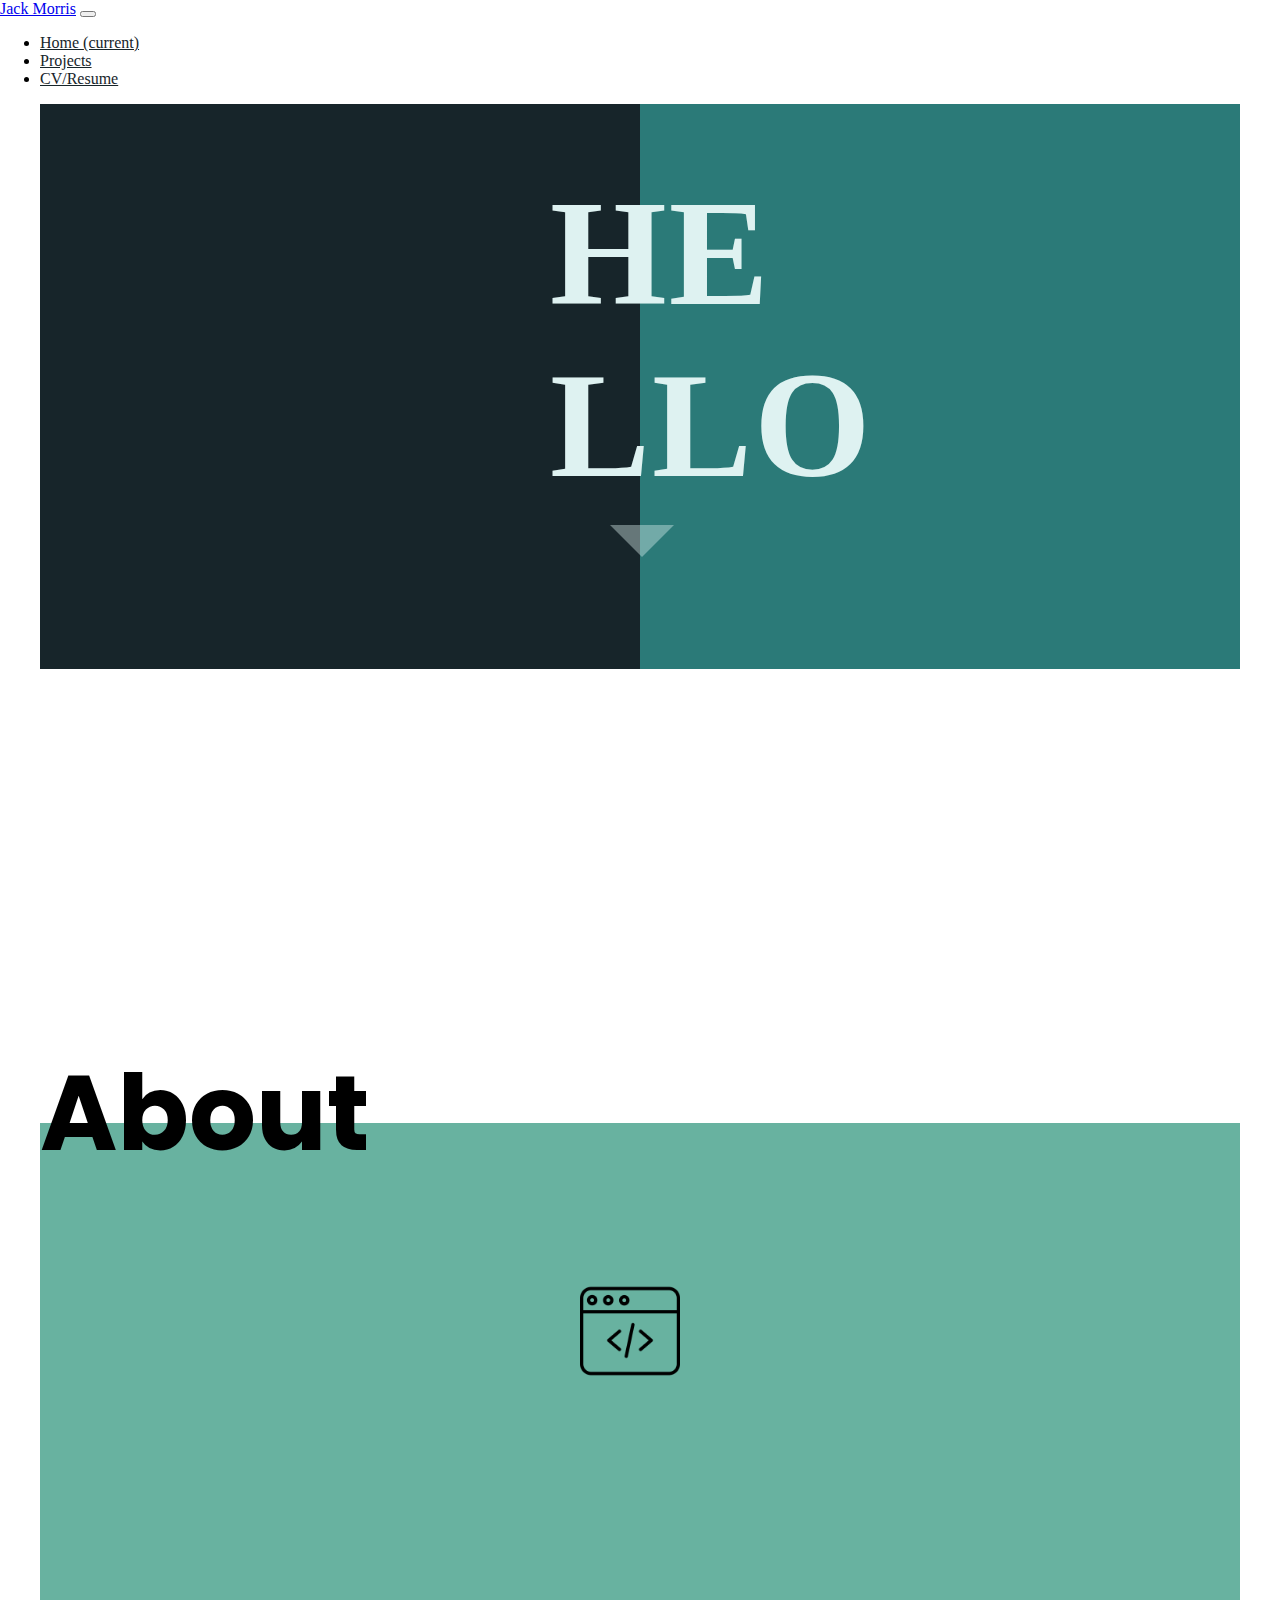
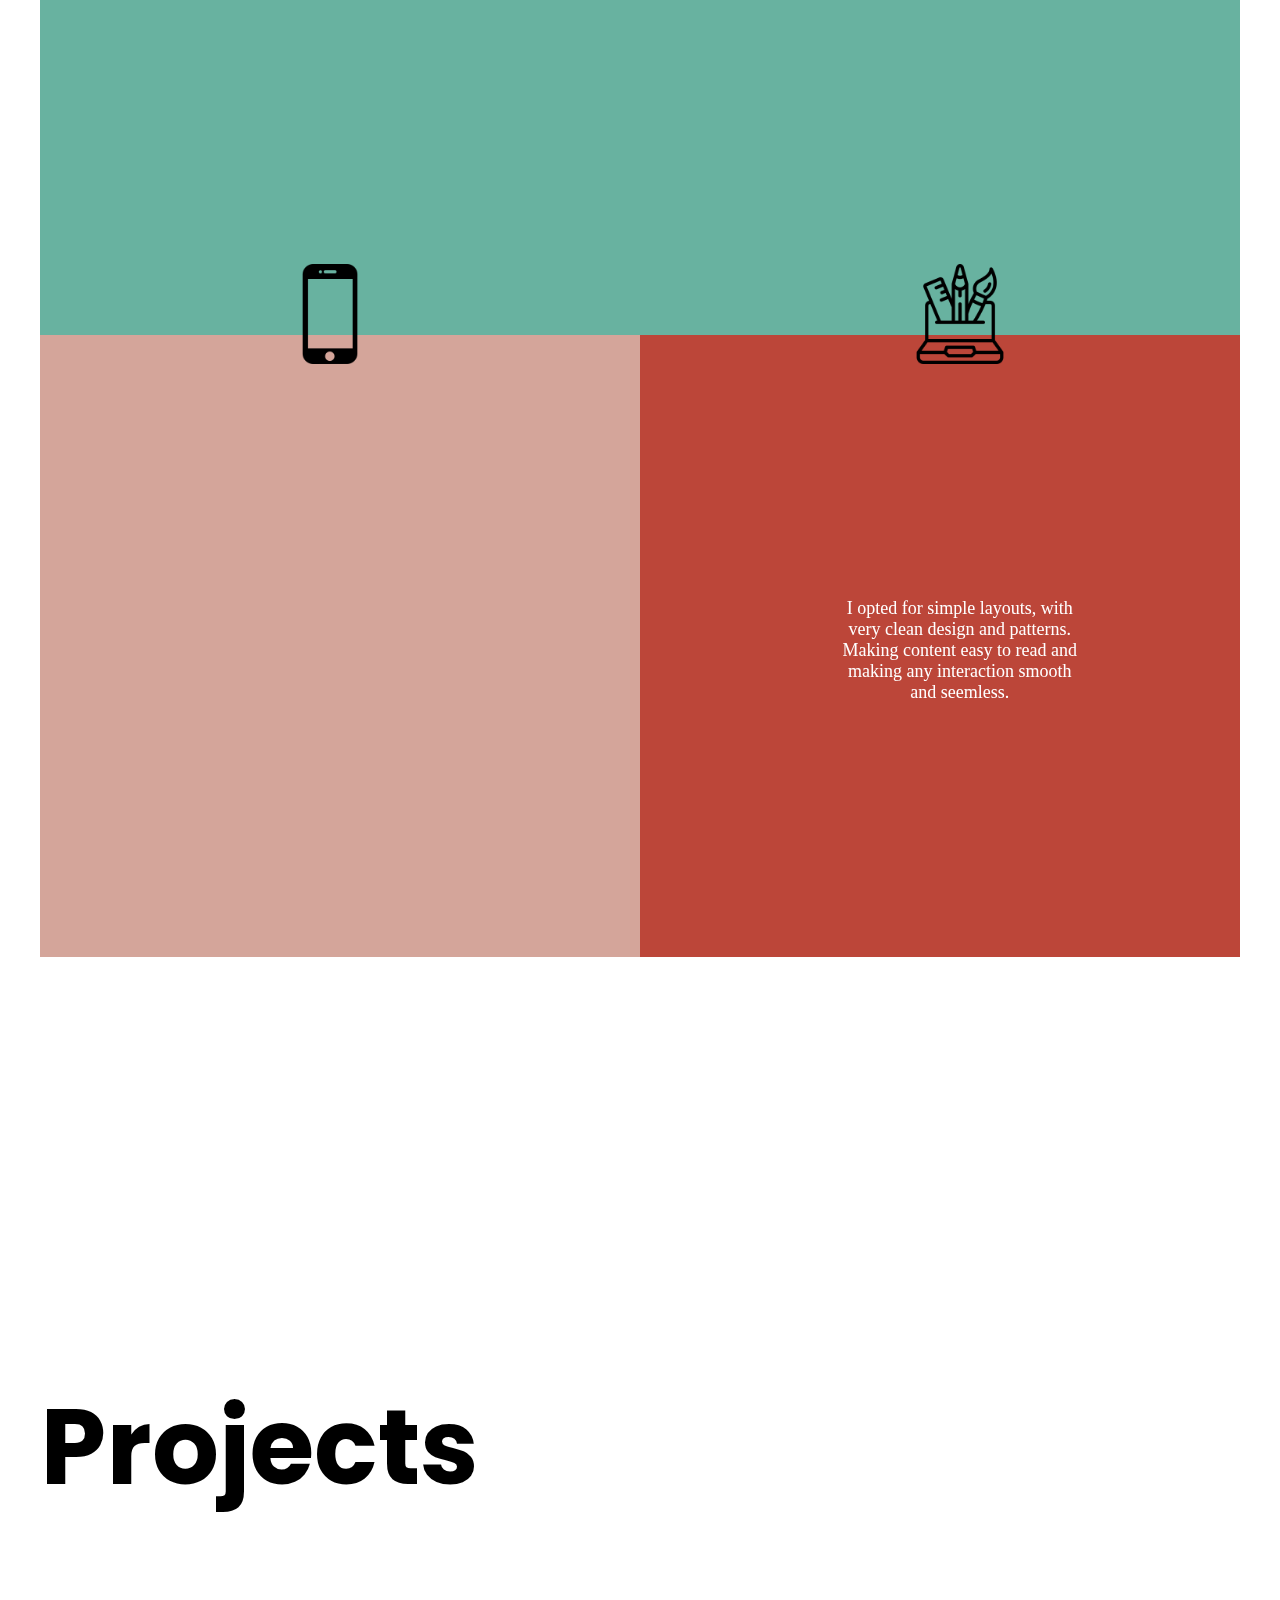
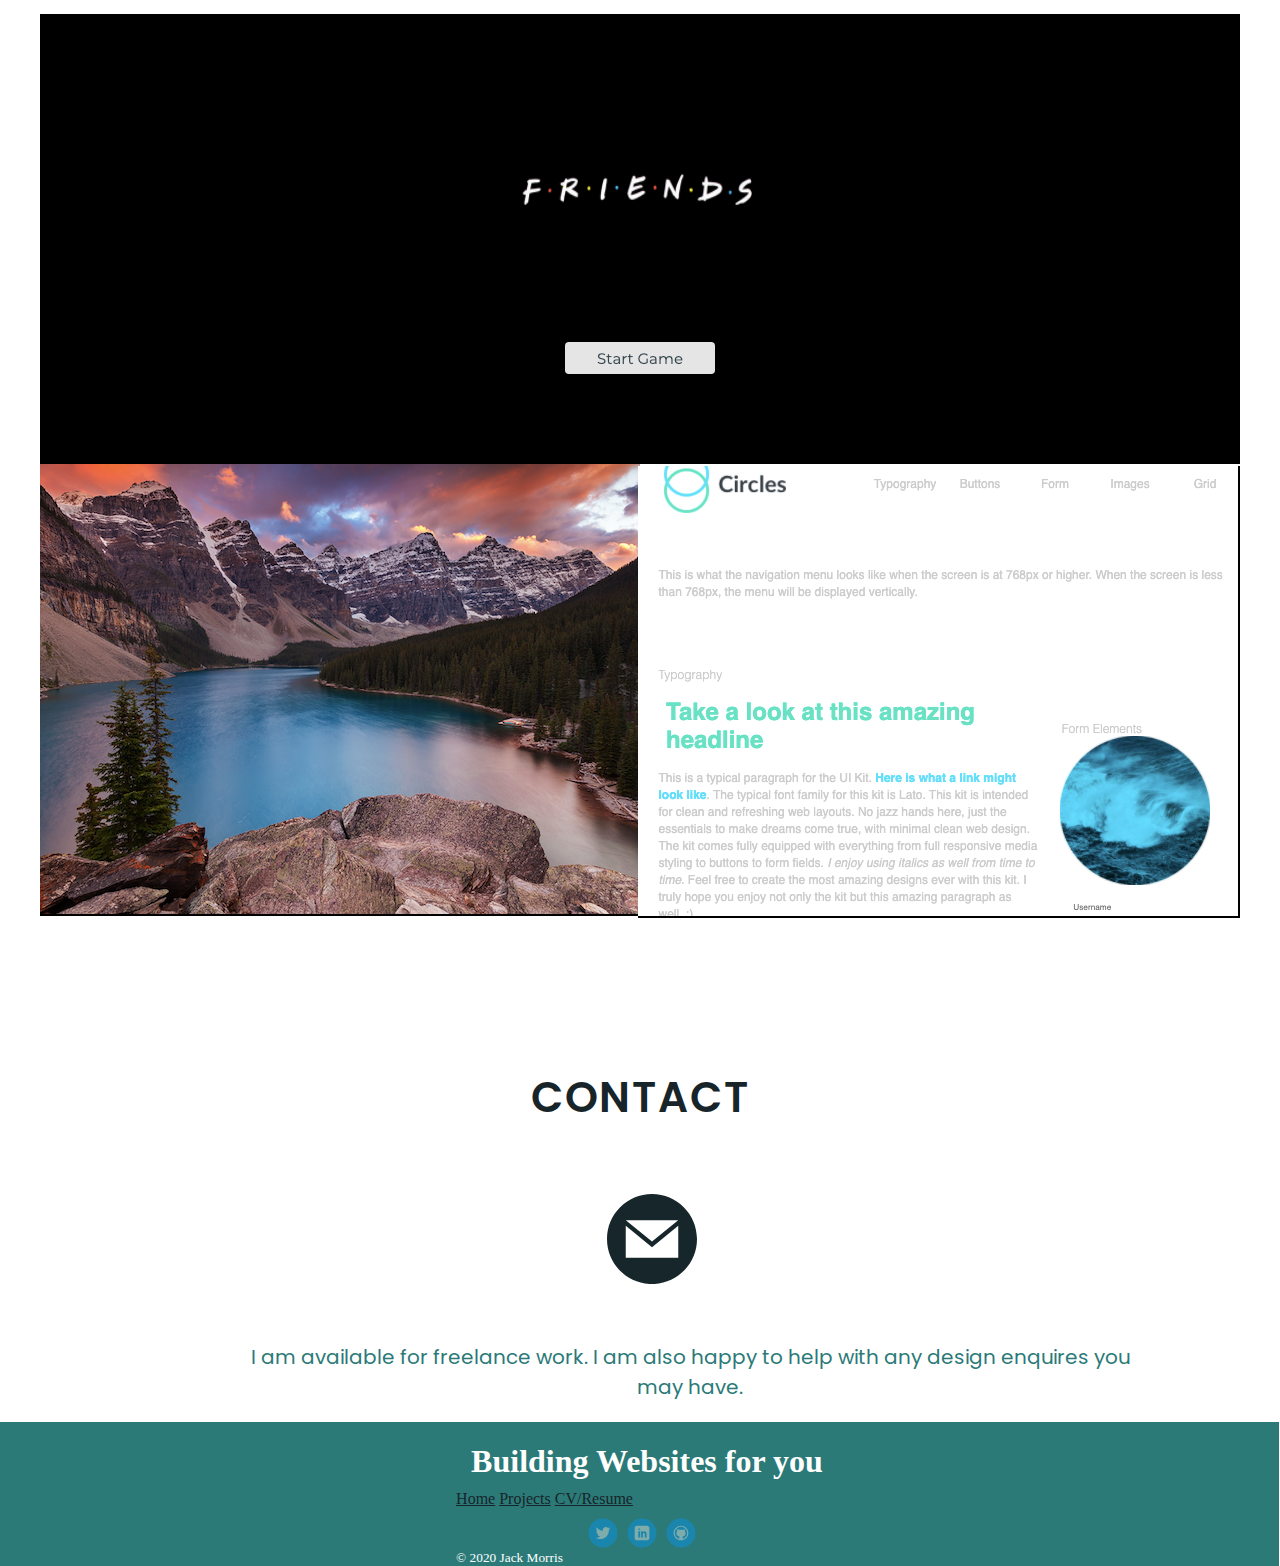
<file: index.html>
<!DOCTYPE html>
<html lang ="en">
<head>
    <meta charset="utf-8">
    <title>Jack Morris Portfolio</title>
    <meta name="viewport" content="width=device-width, initial-scale=1">
    <script src="https://ajax.googleapis.com/ajax/libs/jquery/3.4.1/jquery.min.js"></script>
    <link rel="stylesheet" href="https://maxcdn.bootstrapcdn.com/bootstrap/4.0.0-beta/css/bootstrap.min.css" integrity="sha384-/Y6pD6FV/Vv2HJnA6t+vslU6fwYXjCFtcEpHbNJ0lyAFsXTsjBbfaDjzALeQsN6M" crossorigin="anonymous">
    <script src="https://stackpath.bootstrapcdn.com/bootstrap/4.3.1/js/bootstrap.min.js"></script>
    <link href="https://fonts.googleapis.com/css?family=Poppins&display=swap" rel="stylesheet"> 
    <script src="https://ajax.googleapis.com/ajax/libs/jquery/3.4.1/jquery.min.js"></script>
    <link href="https://fonts.googleapis.com/css2?family=Comfortaa:wght@700&display=swap" rel="stylesheet">
    <link href="https://fonts.googleapis.com/css2?family=Cabin:ital,wght@1,500&display=swap" rel="stylesheet">
    <link href="https://fonts.googleapis.com/css?family=Nunito+Sans&display=swap" rel="stylesheet">
    <link href="https://fonts.googleapis.com/css?family=Dancing+Script&display=swap" rel="stylesheet"> 
    <link href="https://unpkg.com/aos@2.3.1/dist/aos.css" rel="stylesheet">
    <script src="https://unpkg.com/aos@2.3.1/dist/aos.js"></script>
    <link rel="stylesheet" href="css/stylesheet.css">
</head>

<body>
    <!-- Nav Bar -->
    <nav class="navbar navbar-expand-lg navbar-light bg-transparent">
        <a class="navbar-brand" href="#">Jack Morris</a>
        <button class="navbar-toggler" type="button" data-toggle="collapse" data-target="#navbarText" aria-controls="navbarText" aria-expanded="false" aria-label="Toggle navigation">
          <span class="navbar-toggler-icon"></span>
        </button>
        <div class="collapse navbar-collapse" id="navbarText">
          <ul class="navbar-nav ml-auto">
            <li class="nav-item active">
              <a class="nav-link" href="#">Home <span class="sr-only">(current)</span></a>
            </li>
            
            <li class="nav-item">
              <a class="nav-link" href="projects.html">Projects</a>
            </li>
            <li class="nav-item">
                <a class="nav-link" href="resume.html">CV/Resume</a>
              </li>
          </ul>
        
        </div>
      </nav>
             <!-- Headline -->
     <div class="jumbotron-headline jumbotron-fluid text-dark " id="headline">
        <div class="container-intro container-fluid text-sm-center" id="first-container">
          <h2 class="display-2" id="title-header">
           He
           llo
          </h2>
          <span class="i-intro" id="i-intro">My name is Jack Morris.</span>
          <span class="small-intro" id="small-intro">I am Freelance Web Designer and Front-End Developer</span>
         <div class="arrow-container">
        <a href="#" class="arrow down"id="arrow-down">Scroll</a>
      </div>
         
        </div>
        <div class="container-intro container-fluid text-sm-center" id="second-container">
        
        </div>
     </div>
           
             
     </div><!-- /Headline-->
     
     <!-- Services -->
    
     <div class="jumbotron-headline jumbotron-fluid text-dark" id="web-development">
       <div class="container-intro container-fluid text-sm-center" id="web-description">
       <span class="block"></span> 
        <h2 class="display-2" id="services">
           About<span id="block-span"></span>
         </h2>
          <!-- Web Development -->
          <img class ="dev-icon" src="images/web (1).png" alt="laptop">
         <h3 id="web-header">Web Developer</h3>
         <p id="web-dev-description" data-aos="fade-down">
           I like to code all my websites from scratch. I use markup languages like<i><b> HTML</b></i>  to create friendly user websites. 
           I start by creating mockups and prototypes to show my clients or when I am doing small projects for myself.
            It gives the client an understanding of how the website will appear and saves huge amount of coding time.
            For styling my webpages and websites, I use <i><b>CSS</b> </i> and <i><b>SASS</b></i>. For interactions and animations, I use <i><b>JavaScript</b></i> and <i><b>JQuery</b></i> 
            They make the website and webpages more exciting and just add nice visual effect.

         </p>
        
       </div>
      
       <div class="container-intro container-fluid text-sm-center" id="mobile-development">
          <img class ="mobile-icon" src="images/communications.png" alt="laptop">
        <h3 id="mobile-header">Mobile Developer</h3>
        <p id="mobile-dev-description" data-aos="fade-right">
          I develop mobile applications for Android software using Android Studio.
          I find this program user-friendly, anything I code I can see in real time which makes it perfect for showing clients. 
          I make protoypes and mockups for the client to see what their mobile application will look and possible, how it will run. 
          The languages I use are <i>Java </i> and <i>XML</i>. I find these languages are perfect for developing Android Applications.
        </p>
     
       </div>
       <div class="container-intro container-fluid text-sm-center" id="maintenance">
          <img class ="design-icon" src="images/laptop.png" alt="laptop">
        <h3 id="maintenance-header">Designer</h3>
        <p id="main-dev-description" data-aos="fade-left">
        I opted for simple layouts, with very clean design and patterns. 
        Making content easy to read and making any interaction smooth and seemless.
       <p class="design" data-aos="fade-up">Design Tools</p>
        <ol data-aos="fade-up"> 
          <li>Pen and Paper</li>
          <li>Sketch</li>
          <li>Balsamiq</li>
          <li>WebFlow</li>
        </ol>
        </p>
      </div>

     </div>

     <!-- Project Section  -->
     <div class="projects-class" id="projects">
     
        <h2 class="display-2" id="project-header">
            Projects
          </h2>
       <!-- OOP Game Show -->
       <div id="game-show">
        
         <div class="overlay">
            <h3 id="game-title">
                Friends Quotes</h3>
            <button class="view-project"><a href="https://jackm1994.github.io/Portfolio/projects.html#project-3">View Project</a></button>
            <button class="live-demo"><a href="https://jackm1994.github.io/4.opp_game_show/" target="_blank">Live Demo</a></button>
         </div>
       </div>
          <!-- Photo Gallery -->
         <div id="photo-gallery">
           <div class="overlay-photo-gallery">
            <h3 class="photo-title">
              Photo Gallery
            </h3>
             <button class="view-project"><a href="https://jackm1994.github.io/Portfolio/projects.html#project-2">View Project</a></button>
             <button id ="photo-btn" class="live-demo"><a href="https://jackm1994.github.io/treehouse_project5/" target="_blank">Live Demo</a></button>
           </div>
         </div>
           <!-- CSS Guide -->
           <div id="css-guide">
             <div class="overlay-css">
               <h3 class="css-title">
                 CSS Guide
               </h3>
               <button id="css-btn"class="view-project"><a href="https://jackm1994.github.io/Portfolio/projects.html#project-1">View Project</a></button>
               <button id="css-btn-demo"class="live-demo"><a href="https://jackm1994.github.io/treehouse_project4.1/" target="_blank">Live Demo</a></button>
             </div>
           </div>
    
    </div> <!-- End of Project Section -->

    <!-- Contact Footer -->
   <div id ="email-contact">
     <div class ="email">
       <h2 class="contact">
       Contact</h2>
       <a href="mailto:morris.c.jack3@gmail.com"> <svg class="email-icon" img src="http://www.w3.org/2000/svg" width="120" height="90" viewBox="0 0 24 24"><path d="M12 .02c-6.627 0-12 5.373-12 12s5.373 12 12 12 12-5.373 12-12-5.373-12-12-12zm6.99 6.98l-6.99 5.666-6.991-5.666h13.981zm.01 10h-14v-8.505l7 5.673 7-5.672v8.504z"/></svg> </a>
     </div>
     <p class="contact-info">I am available for 
       freelance work. I am also happy to 
       help with any design enquires you may have.
                                    
     </p>

   </div>

   <!--  footer -->
   <div class="row py-3">
      <div class="col-md-7">
          <div class="jumbotron-footer jumbotron-1-fluid text-black mt-1 pt-5">
            <h1 class="display-5">Building Websites for you</h1>
            <!-- Example split danger button -->
            <nav class="nav nav-pills nav-fill">
                <a class="nav-item nav-link " href="index.html">Home</a>
               
                <a class="nav-item nav-link" href="projects.html">Projects</a>
                <a class="nav-item nav-link " href="resume.html" tabindex="-1" aria-disabled="true">CV/Resume</a>
              </nav>
      
      </div>
        <div class ="social-media">
      <ul>
          <li><a href="https://twitter.com/JackMorris1994" target =" _blank" class="social twitter">Twitter</a></li>
          <li><a href="https://www.linkedin.com/in/jack-morris-360503b3/" target ="_blank" class="social linkedin">LinkedIn</a></li>
          <li><a href="https://github.com/JackM1994" target ="_blank" class="social github">Github</a></li>
        </ul>
      </div>
    <div class= "col-md text md-center">
      <small>&copy; 2020 Jack Morris</small>
      </div>
    </div>
    </div>
    <!-- /footer-->  
</body>

<script src="js/letter-amination.js"></script>
<script src="js/fade-in.js"></script>
<script src="js/auto-typing.js"></script>
<script>
  AOS.init();
</script>

</html>
</file>
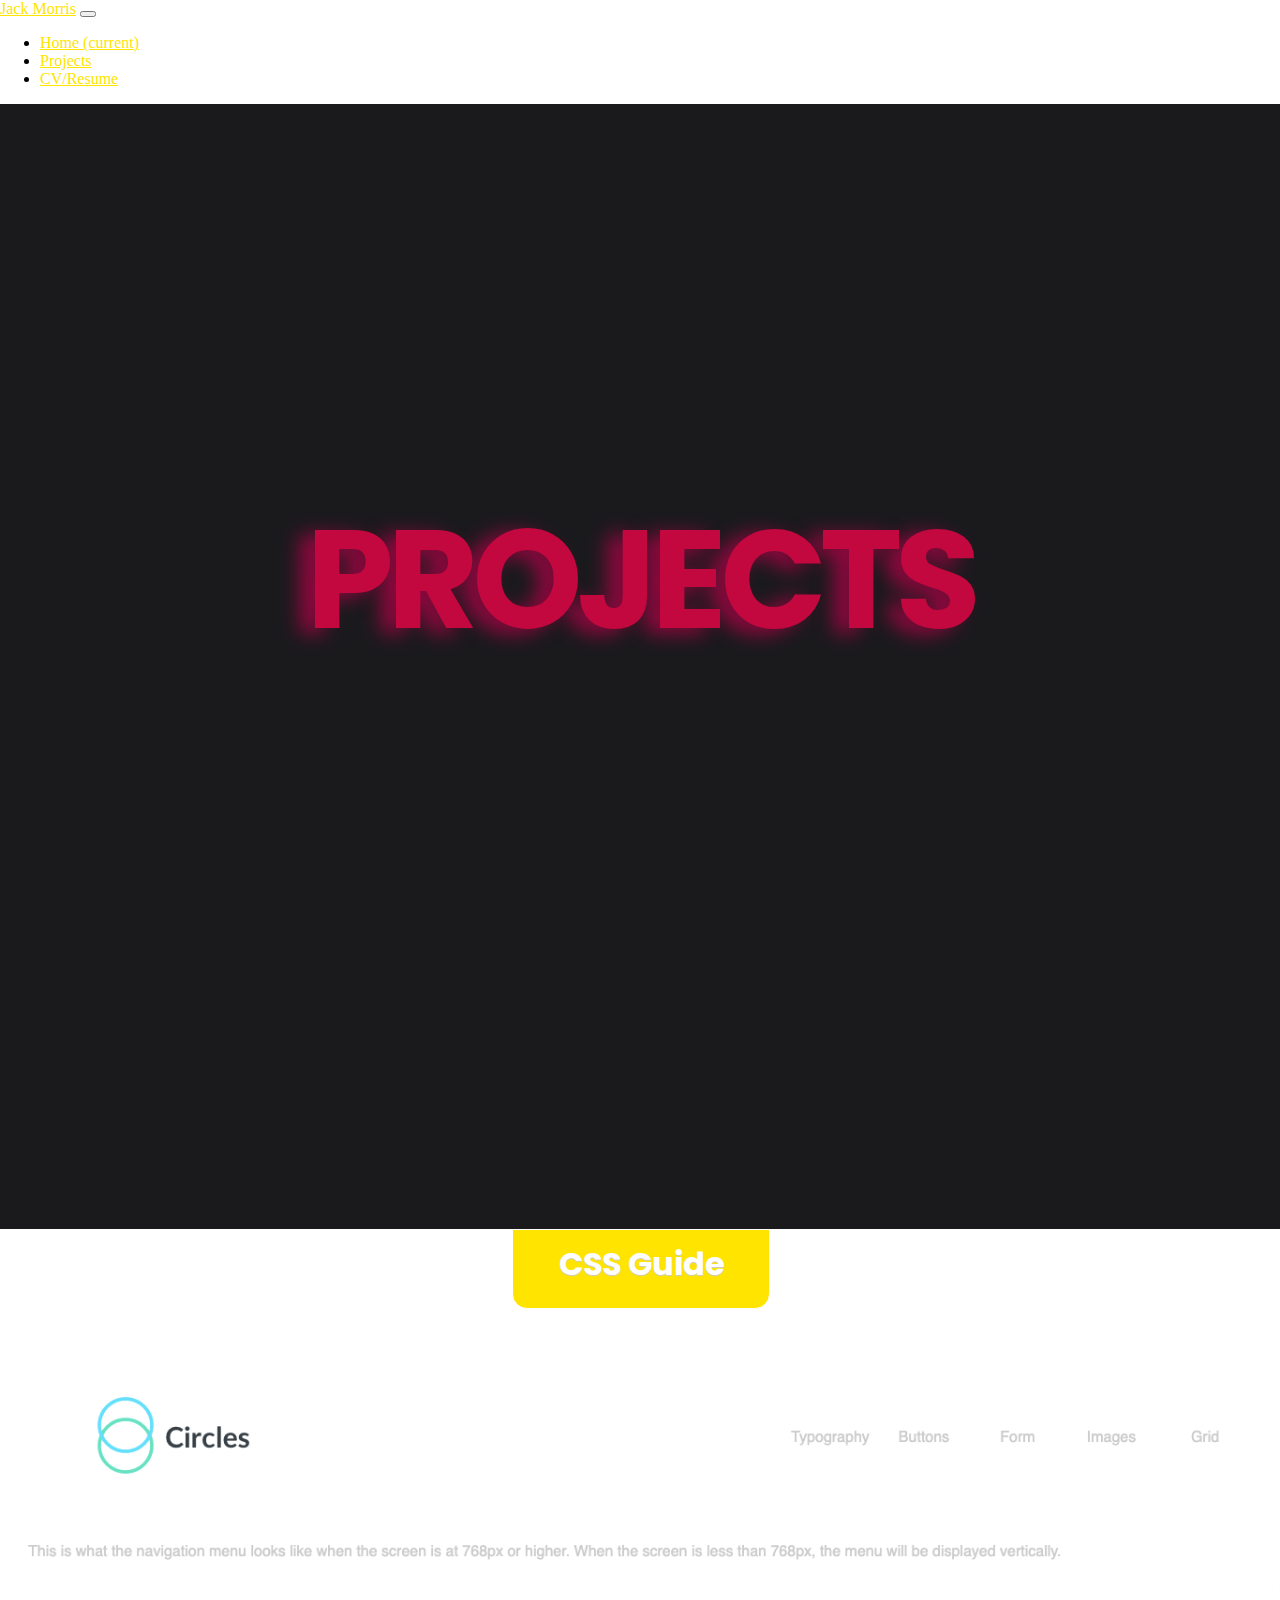
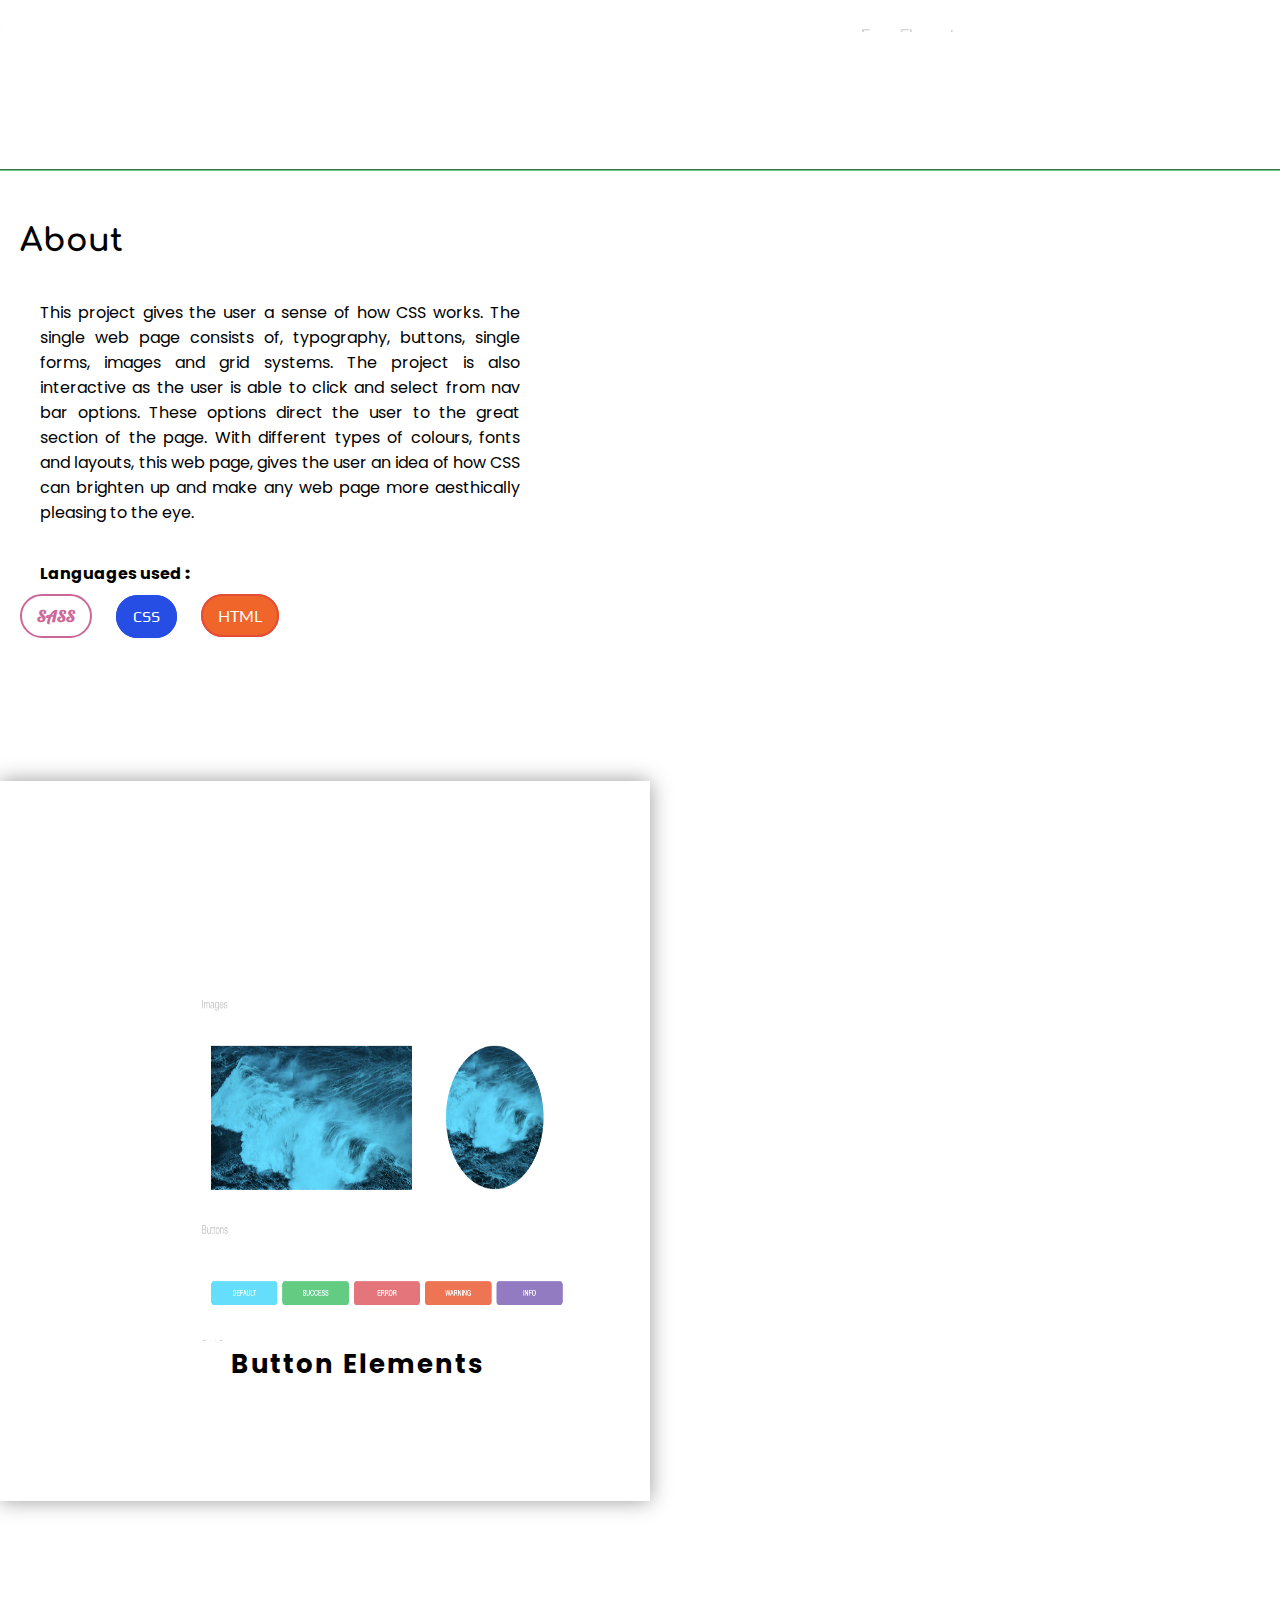
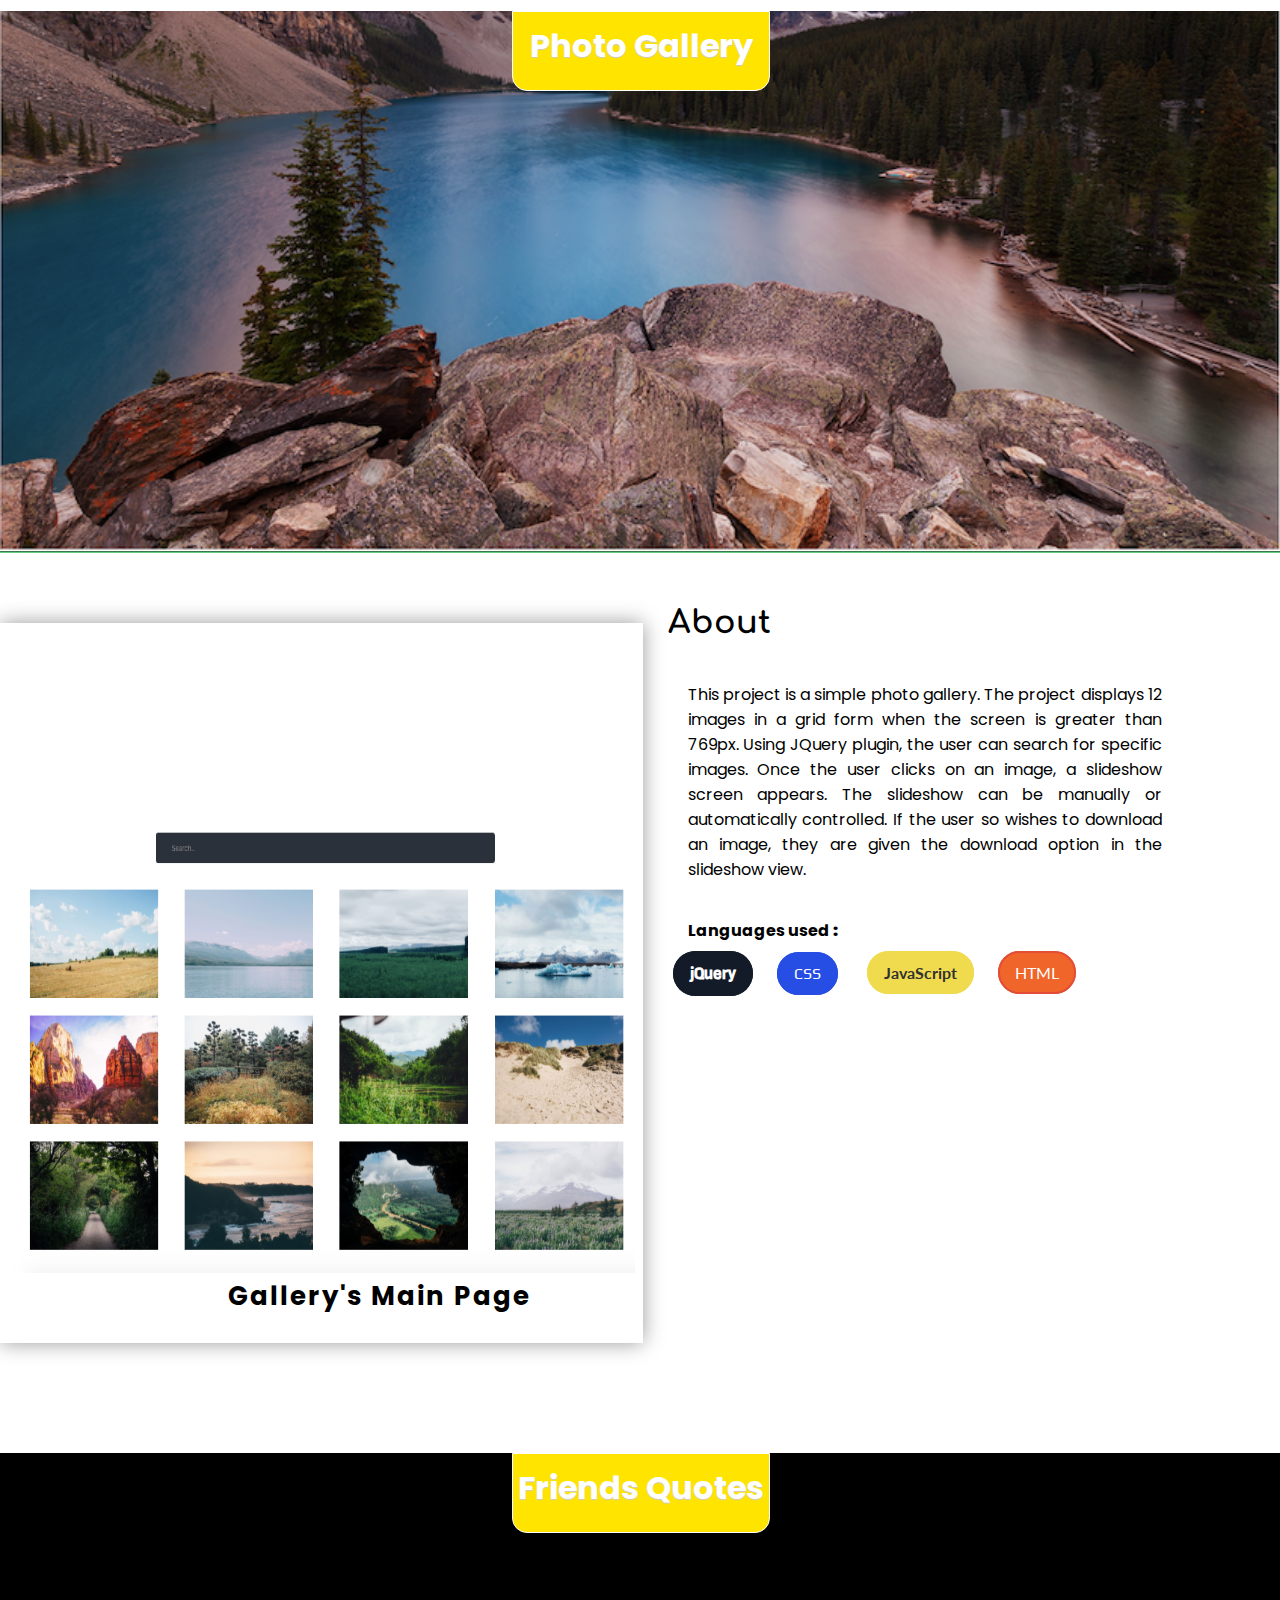
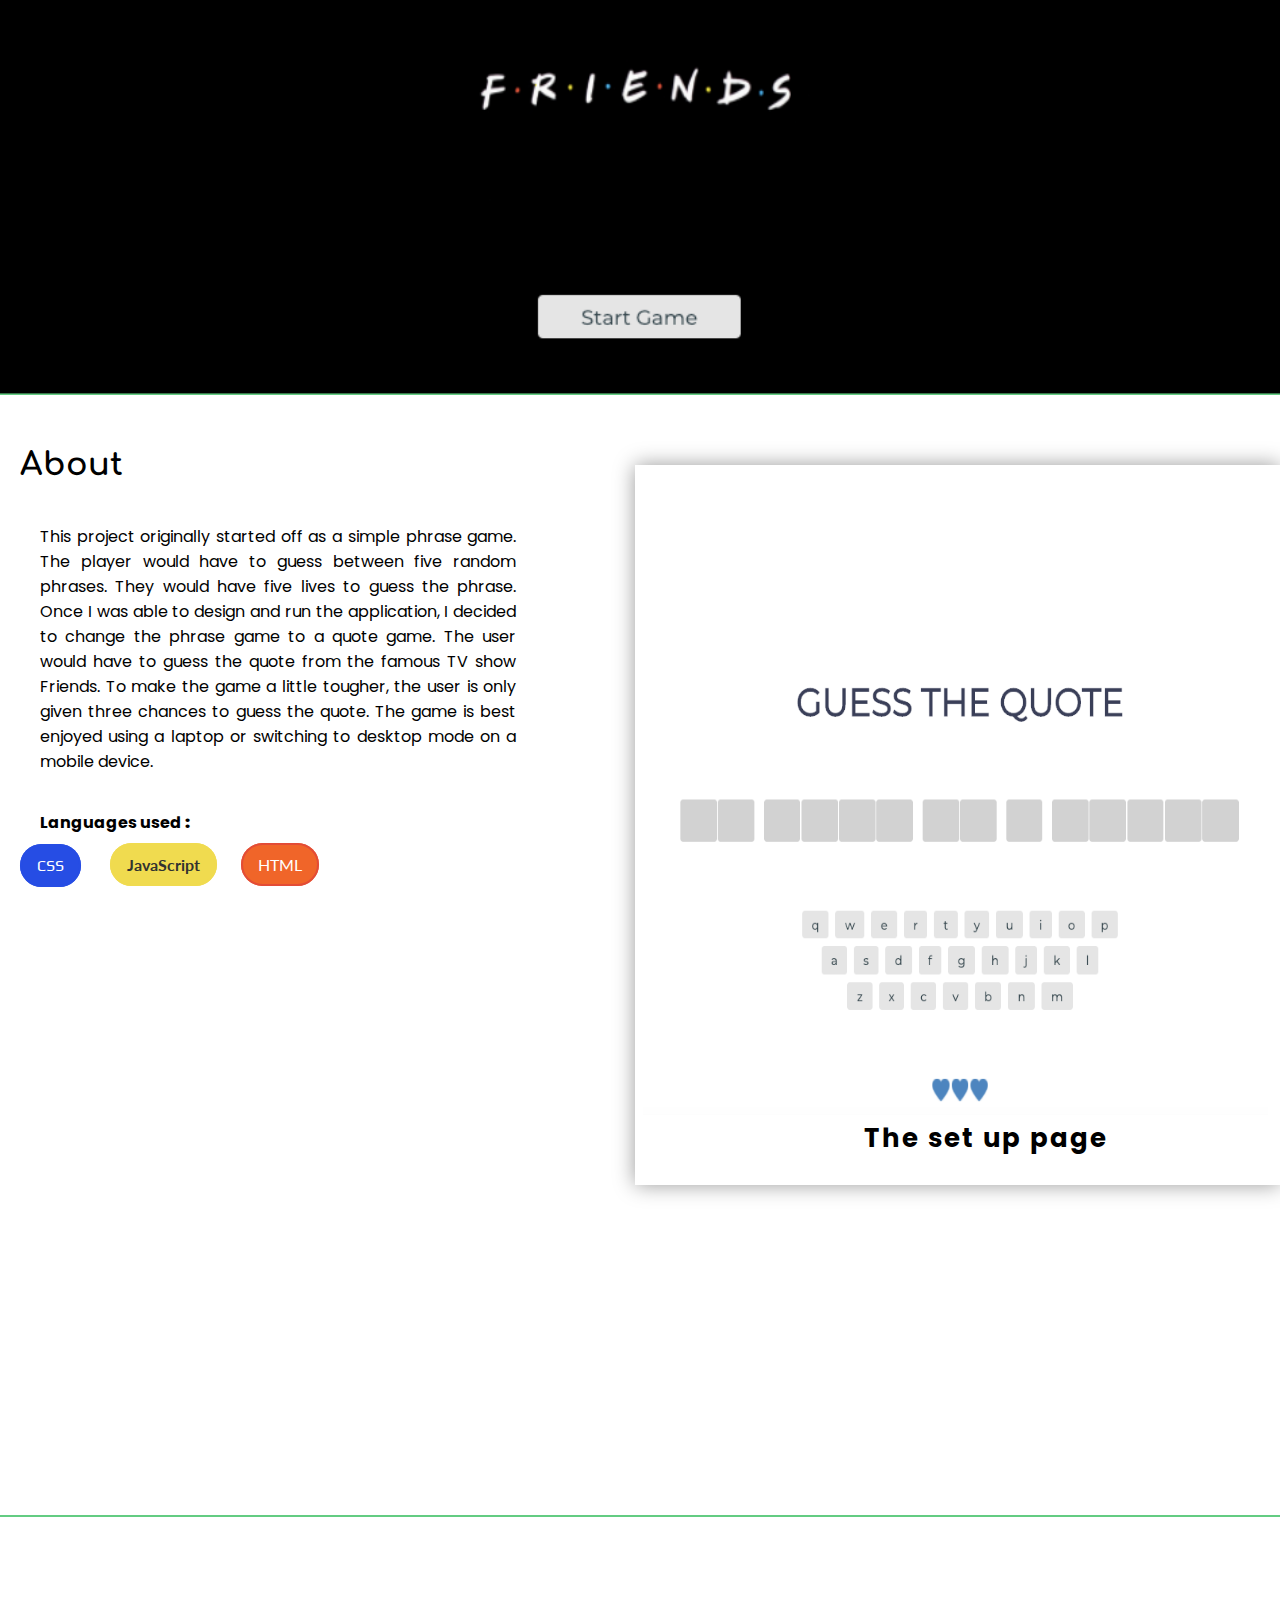
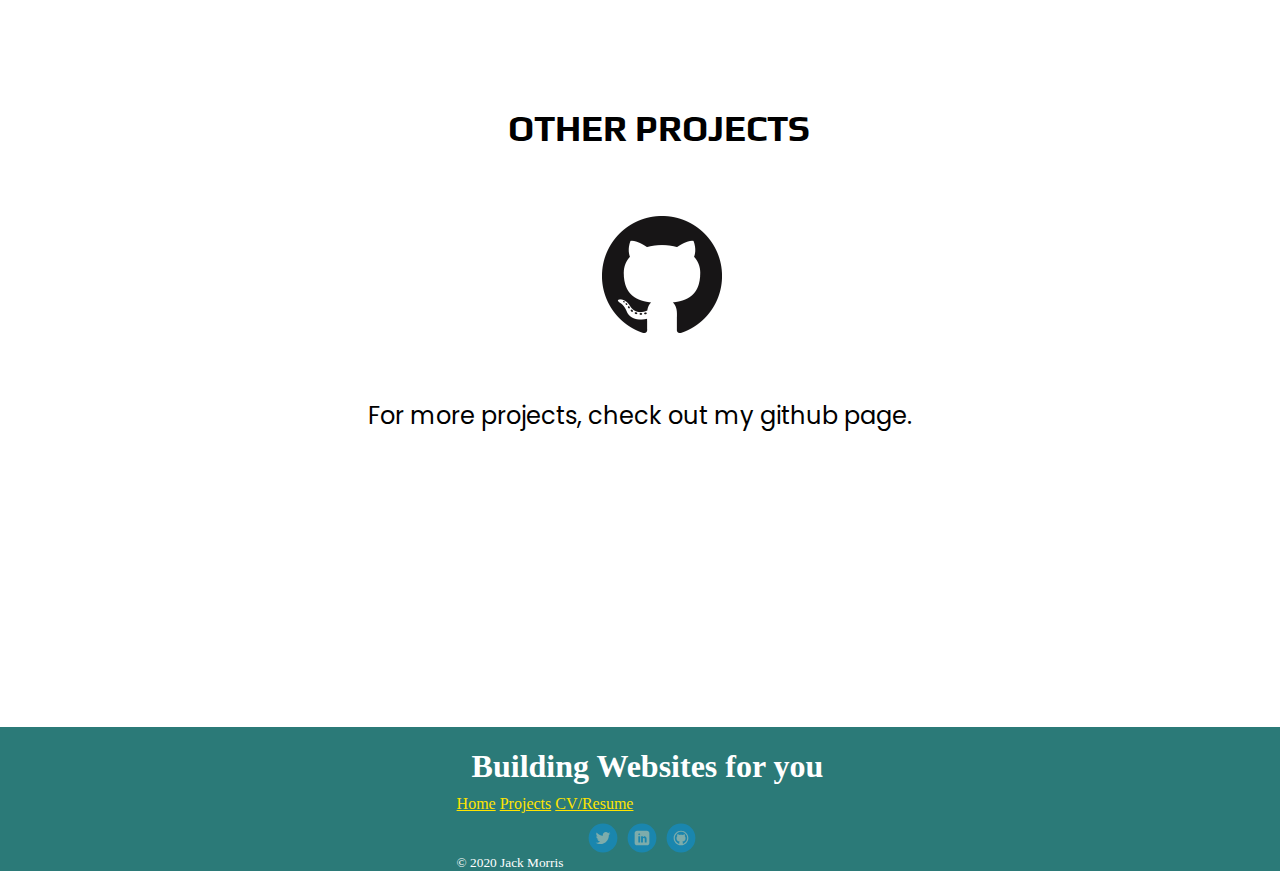
<file: projects.html>
<!DOCTYPE html>
<html lang ="en">
<head>
    <meta charset="utf-8">
    <title>Jack Morris Portfolio</title>
    <meta name="viewport" content="width=device-width, initial-scale=1">
    <script src="https://ajax.googleapis.com/ajax/libs/jquery/3.4.1/jquery.min.js"></script>
    <link rel="stylesheet" href="https://maxcdn.bootstrapcdn.com/bootstrap/4.0.0-beta/css/bootstrap.min.css" integrity="sha384-/Y6pD6FV/Vv2HJnA6t+vslU6fwYXjCFtcEpHbNJ0lyAFsXTsjBbfaDjzALeQsN6M" crossorigin="anonymous"> 
    <script src="https://stackpath.bootstrapcdn.com/bootstrap/4.3.1/js/bootstrap.min.js"></script>
    <link href="https://fonts.googleapis.com/css?family=Poppins&display=swap" rel="stylesheet"> 
    <link href="https://fonts.googleapis.com/css2?family=Lobster&display=swap" rel="stylesheet">
    <link href="https://fonts.googleapis.com/css2?family=Play:wght@700&display=swap" rel="stylesheet">
    <link href="https://fonts.googleapis.com/css2?family=Lato:wght@900&display=swap" rel="stylesheet">
    <link href="https://fonts.googleapis.com/css2?family=Lato&display=swap" rel="stylesheet">
    <link href="https://fonts.googleapis.com/css2?family=Viga&display=swap" rel="stylesheet">
 
    <link href="https://fonts.googleapis.com/css2?family=Comfortaa:wght@700&display=swap" rel="stylesheet">
    <link href="https://fonts.googleapis.com/css2?family=Cabin:ital,wght@1,500&display=swap" rel="stylesheet">
    <link href="https://fonts.googleapis.com/css?family=Nunito+Sans&display=swap" rel="stylesheet">
    <link href="https://fonts.googleapis.com/css?family=Dancing+Script&display=swap" rel="stylesheet"> 
   
    <link rel="stylesheet" href="css/projectstyle.css">
</head>

<body>
        <!-- Nav Bar -->
        <nav class="navbar navbar-expand-lg navbar-light bg-transparent">
            <a class="navbar-brand" href="#">Jack Morris</a>
            <button class="navbar-toggler" type="button" data-toggle="collapse" data-target="#navbarText" aria-controls="navbarText" aria-expanded="false" aria-label="Toggle navigation">
              <span class="navbar-toggler-icon"></span>
            </button>
            <div class="collapse navbar-collapse" id="navbarText">
              <ul class="navbar-nav ml-auto">
                <li class="nav-item active">
                  <a class="nav-link" href="index.html">Home <span class="sr-only">(current)</span></a>
                </li>
                
                <li class="nav-item">
                  <a class="nav-link" href="projects.html">Projects</a>
                </li>
                <li class="nav-item">
                    <a class="nav-link" href="resume.html">CV/Resume</a>
                  </li>
              </ul>
            
            </div>
          </nav>
       
             <!-- Headline -->
         <div class="jumbotron-headline jumbotron-fluid text-dark " id="project-headline">
                <div class="container-intro container-fluid text-sm-center" id="first-container">
                  <h2 class="display-2" id="project-title">
                    Projects
                  </h2>
                  
                
              </div>
           </div>
    
              <!-- first project -->
              
             
                <div id="project-1"> 
                  <div id="css-layout">
                    <h4 class="display-2" id="project-one">
                      CSS Guide
                    </h4> 
                  </div>
                </div>
                <div id="first-project">
                <div id="css-about-section">
                    <div class="css-about-info">
                        <button class="repo"><a href="https://github.com/JackM1994/treehouse_project4.1" target="_blank">Repo</a></button>
                      <h3 id="css-about">About
                         
                      </h3>

                      <p class="css-info">This project gives the user a sense of how CSS works. 
                                          The single web page consists of, 
                                          typography, buttons, single forms, 
                                          images and grid systems.
                                          The project is also interactive as the user is able to click and select from nav bar options.
                                          These options direct the user to the great section of the page.
                                          With different types of colours, fonts and layouts, this web page,
                                          gives the user an idea of how CSS can brighten up and make any web page more aesthically pleasing to the eye.


                      </p>
                      <div class="language-sector">
                          <span class="languages">Languages used <b>:</b> </span>
                          <div class="css-languages"> 
                                  <label class="sass">SASS</label>  
                                  <label class="css">CSS</label>
                                  <label class="html">HTML</label>
                           </div>
                         
                          <button class="live-demo"><a href="https://jackm1994.github.io/treehouse_project4.1/" target="_blank">Live Demo</a></button>
                        </div>
                      </div>
                    </div> 
                    
                    <!-- Slideshow -->
                    <div id="slideshow-css">
                      <div>
                        <img class="css-first-image" src="images/buttons.png" style="width:370px" style="height: 300px"alt="button-section" >
                        <span class="caption">Button Elements</span>
                      </div>

                      <div>
                        <img src="images/form.png" alt="form-section">
                        <span class="caption">Form Elements</span>
                      </div>

                      <div>
                        <img src="images/typography.png"style="width:370px" style="height: 300px" alt="typography">
                        <span class="caption">Typography</span>
                      </div>

                    </div>
                 
                </div>
                <!-- Project two -->
                <div id="project-2"> 
                    <div id="gallery-layout">
                      <h4 class="display-2" id="project-two">
                        Photo Gallery
                      </h4> 
                    </div>
                  </div>
                  <div id="second-project">
                  <div id="gallery-about-section">
                      <div class="gallery-about-info">
                          <button id="right-top" class="repo"><a href="https://github.com/JackM1994/treehouse_project5" target="_blank">Repo</a></button>
                        <h3 id="gallery-about">About
                           
                        </h3>
  
                        <p class="gallery-info">This project is a simple photo gallery.
                                                The project displays 12 images in a grid form when the screen is greater than 769px.
                                                Using JQuery plugin, the user can search for specific images. Once the user clicks on an image, a slideshow screen appears.
                                                The slideshow can be manually or automatically controlled. If the user so wishes to download an image, 
                                                they are given the download option in the slideshow view.
  
  
                        </p>
                        <div class="language-sector">
                            <span class="languages">Languages used <b>:</b> </span>
                            <div class="css-languages"> 
                                    <label class="jquery">jQuery</label>  
                                    <label class="css">CSS</label>
                                    <label class="js">JavaScript</label>
                                    <label class="html">HTML</label>
                             </div>
                           
                            <button id="right-side" class="live-demo"><a href="https://jackm1994.github.io/treehouse_project5/" target="_blank">Live Demo</a></button>
                          </div>
                        </div>
                      </div> 
                      
                      <!-- Slideshow -->
                      <div id="slideshow-gallery">
                        <div>
                          <img class="gallery-images" src="images/gallery-main.png" alt="gallery's-main page" >
                          <span class="caption">Gallery's Main Page</span>
                        </div>
  
                        <div>
                          <img class="gallery-images"src="images/gallery-search.png" alt="gallery-search">
                          <span class="caption">Search filter</span>
                        </div>
  
                        <div>
                          <img class="gallery-images"src="images/gallery-slideshow.png" alt="gallery-slideshow">
                          <span class="caption">Gallery Slideshow</span>
                        </div>
  
                      </div>
                   
                  </div>

                   <!-- Project three -->
                <div id="project-3"> 
                    <div id="friends-layout">
                      <h4 class="display-2" id="project-three">
                        Friends Quotes
                      </h4> 
                    </div>
                  </div>
                  <div id="third-project">
                  <div id="friends-about-section">
                      <div class="friends-about-info">
                          <button class="repo"><a href="https://github.com/JackM1994/4.opp_game_show" target="_blank">Repo</a></button>
                        <h3 id="friends-about">About
                           
                        </h3>
  
                        <p class="friends-info"> This project originally started off as a simple phrase game.
                                                  The player would have to guess between five random phrases.
                                                  They would have five lives to guess the phrase. Once I was able 
                                                  to design and run the application, I decided to change the phrase game to
                                                  a quote game. The user would have to guess the quote from the famous TV show Friends.
                                                  To make the game a little tougher, the user is only given three chances to guess the quote.
                                                  The game is best enjoyed using a laptop or switching to desktop mode on a mobile device.
        
  
  
                        </p>
                        <div class="language-sector">
                            <span class="languages">Languages used <b>:</b> </span>
                            <div class="css-languages"> 
                                  
                                    <label class="css">CSS</label>
                                    <label class="js">JavaScript</label>
                                    <label class="html">HTML</label>
                             </div>
                           
                            <button class="live-demo"><a href="https://jackm1994.github.io/4.opp_game_show/" target="_blank">Live Demo></a></button>
                          </div>
                        </div>
                      </div> 
                      
                      <!-- Slideshow -->
                      <div id="slideshow-friends">
                        <div>
                          <img class="friends-images" src="images/quote-screen.png" alt="friends's-main page" >
                          <span class="caption">The set up page</span>
                        </div>
  
                        <div>
                          <img class="friends-images" src="images/lost-life.png" alt="friends-lost-life">
                          <span class="caption">Life is Lost</span>
                        </div>
  
                        <div>
                          <img class="friends-images" src="images/quote.png" alt="friends-guessing">
                          <span class="caption">Guessing the Quote</span>
                        </div>

                        <div>
                            <img class="friends-images" src="images/friends-lose.png" alt="friends-lost">
                            <span class="caption">Lost Screen</span>
                        </div>

                        <div>
                            <img class="friends-images" src="images/friends-win.png" alt="friends-win">
                            <span class="caption">Win Screen</span>
                        </div>

  
                      </div>
                   
                  </div>
                
                <!-- Github Section -->
                <div id="github-section">
                  <div id="other-p">
                    <h3 class="other-projects">Other Projects</h3>
                  </div>
                  <a href="https://github.com/JackM1994"><img class="github-image" src="images/GitHub-Mark-120px-plus.png" target="_blank"></a>
                  <p class="github-info">For more projects, check out my github page.</p>
                </div>
                <!-- footer section -->
                <div class="row py-3">
                    <div class="col-md-7">
                        <div class="jumbotron-footer jumbotron-1-fluid text-black mt-1 pt-5">
                          <h1 class="display-5">Building Websites for you</h1>
                          <!-- Example split danger button -->
                          <nav class="nav nav-pills nav-fill">
                              <a class="nav-item nav-link " href="index.html">Home</a>
                             
                              <a class="nav-item nav-link" href="projects.html">Projects</a>
                              <a class="nav-item nav-link " href="resume.html" tabindex="-1" aria-disabled="true">CV/Resume</a>
                            </nav>
                    
                    </div>
                      <div class ="social-media">
                    <ul>
                        <li><a href="https://twitter.com/JackMorris1994" target =" _blank" class="social twitter">Twitter</a></li>
                        <li><a href="https://www.linkedin.com/in/jack-morris-360503b3/" target ="_blank" class="social linkedin">LinkedIn</a></li>
                        <li><a href="https://github.com/JackM1994" target ="_blank" class="social github">Github</a></li>
                      </ul>
                    </div>
                  <div class= "col-md text md-center">
                    <small>&copy; 2020 Jack Morris</small>
                    </div>
                  </div>
                  </div>

                
                <!-- JS Files -->
               <script src="js/slide-show.js"></script>
               <script src="js/slide-in-fade.js"></script>
           
    </body>
</file>
<file: css/stylesheet.css>
body{
    height: 100vh;
    margin: auto 0;
    background-color: #fff;
    box-sizing: border-box;
    
}
/* nav bar logo */

.navbar-brand{
    margin:0;
    padding:0;

}
.nav-link{
    color: #17252a;
}
.nav-link:hover{
    color: #f6b93b;
}
.logo{
    height: 70px;
    border-radius: 50%;
    padding-right: 5px;
    padding-left: 5px;
}

/* index background image */

#headline{
    display: flex;
    margin-top: 0px;
    margin-bottom: 400px;
    background-color: #fff;
    background-size: cover;
    padding-top: 895px;
    overflow:hidden;
    transition: width 2s;

       
}
#first-container{
    position: relative;
    margin-top: -870px;
    /* background-color: #07652B; */
    /* background-color: #1a1a1d; */
    background-color:  #17252a;
    width: 50%;
    
    /* margin-left: 10px; */
     
}

#title-header{
    position: absolute;
    top: 15%;
    right: 0;
    bottom: 0;
    left: 55%;
    font-weight: 700;
    padding-top: 20px;
    /* color: #99141f; */
    color: #def2f1;
    font-size: 110px;
    letter-spacing: 2px;
    width: 10%;
    margin: auto 0;
    text-transform: uppercase;
    
}

  
  
#i-intro{
    position: absolute;
    top: 65%;
    right: 0;
    bottom: 0;
    left:6%;
    font-size: 22px;
    font-family: 'Poppins', sans-serif;
    letter-spacing: 0.8px;
    width: 45%;
    /* color: #99141f; */
    color: #3aafa9;
    opacity: 0;
  
   
}
#small-intro{
    position: absolute;
    top: 77%;
    right: 0;
    bottom: 0;
    left: 5%;
    font-size: 22px;
    font-family: 'Poppins', sans-serif;
    letter-spacing: 0.8px;
    width: 90%;
    color: #edf5e1;
    opacity: 0;
    transition-delay: 2s;
}

#second-container{
    margin-top: -870px;
    padding-bottom: -400px;
    /* background-color: #0c0c17; */
    background-color: #2b7a78;
   
    width: 50%;
    /* margin-right:30px; */
    border: 2px soild grey;
   
    
}



/* arrow function */
@-webkit-keyframes downarrow {
    0% { -webkit-transform: translateY(0); opacity: 0.4 }
    100% { -webkit-transform: translateY(0.4em); opacity: 0.9 }
  }

  .arrow {
    position: absolute;
    top: 36%;
    right: 0;
    bottom: 0;
    left: 81%;
    border-color:transparent;
    border-style:solid;
    border-width:0 2em;
    display:block;
    height:0;
    margin:10em auto;
    opacity:0.4;
    text-indent:-9999px;
    transform-origin: 50% 50%;
    width:0;
  
  }
  .down {
    -webkit-animation: downarrow 0.6s infinite alternate ease-in-out;
    border-top:2em solid #def2f1;
  }  

/* Services Section*/
#web-development{
    margin-top: 100px;
    padding-top: 615px;
    background-color: #fff;
    position: relative;
    display: flex;
    flex-direction: column;
    
}

#web-description{
    width: 100%;
    background-color: #68b2a0;
    position: absolute;
    top: 1%;
    padding-bottom: 240px;
   
   
}

#services,
#work-experience-title{
    font-weight: bolder;
    color: #000;
    font-family:'Poppins', sans-serif;
    /* display: flex; */
    text-align: center;
    position: relative;
    margin-top: -58px;
    font-size: 70px;
  
}
#work-experience-title{
    margin-top: 90px;
    
}
   
#web-header{
    color: #fff;
    font-family: 'Comfortaa', cursive;
    font-weight: bold;
    opacity: 0;
    padding-top: 40px;
    text-align: center;
    width: 100%;
    
}


#web-dev-description{
    font-size: 18px;
    padding-top: 15%;
    text-align: left;
    padding-left: 2%;
    padding-right: 2%;
    width: 100%;
    color: #fff;
   
    
}

.dev-icon,
.mobile-icon,
.design-icon{
    margin-left: auto;
    margin-right: auto;
    display: block;
    width: 100px;
    height: 100px;
    text-align: center;
    position: relative;    
}

.mobile-icon{
    margin-top: 380px;
}

#mobile-development{
  
    width: 100%;
    padding-bottom: 200px;
    margin-top: 0px;
    background-color: #d4a59a;
    
  

}
#mobile-header{
    color: #fff;
    font-family: 'Comfortaa', cursive;
    font-weight: bold;
    /* position: absolute;
    top:55%;
    right:0;
    bottom:10%;
    left: 2%;
    width: 45%;
    font-size: 36px; 1024px */
    padding-top: 100px;
    align-items: center;
    text-align: center;
    width: 100%;
    opacity:0; 
}


#mobile-dev-description{
    font-size: 18px;
    padding-top: 20%;
    text-align: center;
    padding-left: 2%;
    padding-right: 2%;
    width: 100%;
    color: #fff;
   

}


.mobile{
    position:absolute;
    top: 59%;
    left: 16%;
    width: 300px;
    height: 250px;
}
#maintenance{
    margin-top: 0px;
    width: 100%;
    /* width:50%; 1024px */
    padding-bottom: 200px;
    background-color:#bc4639;
    /* display: flex; */
    
}
#maintenance-header{
    color: #fff;
    font-family: 'Comfortaa', cursive;
    font-weight: bold;
    padding-top: 50px;
    align-items: center;
    text-align: center;
   
    width: 100%;
    opacity: 0;
}



#main-dev-description{
    /* font-size: 18px;
    padding-top: 220px;
    padding-left: 100px;
    padding-right: 10px;
    text-align: left;
    width: 80%; */
    color: #fff;
    opacity: 1;
    font-size: 18px;
    padding-top: 15%;
    text-align: center;
    padding-left: 2%;
    padding-right: 2%;
    width: 100%;
}
.design{
    text-align:center;
    padding-top: 20px;
    padding-bottom: 20px;
    font-size: 18px;
    color: #fff;
}
ol{
    text-align: center;
    padding-bottom: 10px;
    color: #fff;
    font-size: 18px;
    list-style: circle;
    padding-right: 12%;
}
.design-icon{
    margin-top: 10px;
  
}




/* Project Section  */
#projects{
    margin-top: 500px;
    background: #fff;
    margin-bottom: 100px;
   
}
#project-header{
    font-weight: bolder;
    color: #000;
    font-family:'Poppins', sans-serif;
    /* display: flex; */
    text-align: center;
    position: relative;
    margin-top: -208px;
    font-size: 70px;
}

#game-show{
   width: 100%;
   margin: auto 0;
   height: 450px;
   background: url('../images/friends-main.png') no-repeat center; 
   background-color: #000;
}
.office{
    display: block;
    width: 100%;
    height: auto;
}

#game-title{
    color:#fff;
    font-family: 'Comfortaa', cursive;
    font-weight: bolder;
    text-align: center;
    text-transform: uppercase;
    font-family: 'Cabin', sans-serif;
    font-style: italic;
    font-weight: 600;
    font-size: 42px;
    letter-spacing: 2px; 
    padding-top: 225px;
    animation: glow 2s ease-in-out infinite alternate;
}
.overlay{
    height: 450px;
    width: 100%;
    opacity: 0;
    transition: .5s ease;
    background: rgb(0, 0, 0, 0.7);
}
#game-show:hover .overlay{
    opacity: 1;
}
@keyframes glow {
    from {
      text-shadow: 0 0 30px #2d9da9;
    }
    to {
      text-shadow: 0 0 40px #34b3c1, 0 0 10px #4dbbc7;
    }
  }

/* buttons for projects */
.view-project,
.live-demo{
    display: inline-block;
    margin-left: 5%;
    margin-top: 90px;
    color: #fff !important;
    text-transform: uppercase;
    text-decoration: none;
    background: transparent;
    padding: 10px;
    border: 4px solid #fff !important;
    border-radius: 5px;
    transition: all 0.4s ease 0s;
    
}
.live-demo{
    margin-left: 14%;
    padding-left: 20px;
    padding-right: 20px;
    padding-top: 11px;
    padding-bottom: 11px;
}
.view-project:hover,
.live-demo:hover{
    color: #fff !important;
    background: #51ddfc;
    border-color: #51ddfc!important;
    transition: all 0.4s ease 0s;
}

/* Photo Gallery */
#photo-gallery{
    width: 100%;
    margin: auto 0;
    height: 450px;
    background: url('../images/moraine-lake.png') no-repeat center; 
}
.photo-title{
    color:#fff;
    font-family: 'Comfortaa', cursive;
    font-weight: bolder;
    text-align: center;
    text-transform: uppercase;
    font-family: 'Cabin', sans-serif;
    font-style: italic;
    font-weight: 600;
    font-size: 42px;
    letter-spacing: 2px; 
    padding-top: 225px;
    opacity: 0;
}

  .cursor{
    display: block;
    position: absolute;
    height: 100%;
    top: 0;
    right: -5px;
    width: 2px;
    /* Change colour of Cursor Here */
    background-color: white;
    color: #fff;
    z-index: 1;
    animation: flash 0.5s none infinite alternate;
  }
  @keyframes flash{
    0%{
      opacity: 1;
    }
    100%{
      opacity: 0;
    }
  }
#photo-gallery:hover .overlay-photo-gallery{
    opacity: 1;
}
.overlay-photo-gallery{
    height: 450px;
    width: 100%;
    opacity: 0;
    transition: .7s ease;
    background: linear-gradient(180deg,rgb(255,78,80, 0.5), rgb(249,212,35, 0.5))
}

/* CSS guide */
#css-guide{
    width: 100%;
    margin: auto 0;
    height: 450px;
    background: url('../images/css-guide.png') no-repeat left;
    border-bottom: 1px solid #000;
}
.css-title{
    color:#000;
    font-family: 'Comfortaa', cursive;
    font-weight: bolder;
    text-align: center;
    text-transform: uppercase;
    font-family: 'Cabin', sans-serif;
    font-style: italic;
    font-weight: 600;
    font-size: 42px;
    letter-spacing: 2px; 
    padding-top: 225px;
    opacity: 1;
    -webkit-animation: color-change 5s infinite;
        -moz-animation: color-change 5s infinite;
        -o-animation: color-change 5s infinite;
        -ms-animation: color-change 5s infinite;
        animation: color-change 5s infinite;
}

@-webkit-keyframes color-change {
    0% { color: black; }
    20%{ color: #927bc1}
    40% { color: #51ddfc; }
    60%{ color: #fd7856}
    80%{ color: #63cc82}
    100% { color: #ccc; }
}
@-moz-keyframes color-change {
    0% { color: black; }
    20%{ color: #927bc1}
    40% { color: #51ddfc; }
    60%{ color: #fd7856}
    80%{ color: #63cc82}
    100% { color: #ccc; }
}
@-ms-keyframes color-change {
    0% { color: black; }
    20%{ color: #927bc1}
    40% { color: #51ddfc; }
    60%{ color: #fd7856}
    80%{ color: #63cc82}
    100% { color: #ccc; }
}
@-o-keyframes color-change {
    0% { color: black; }
    20%{ color: #927bc1}
    40% { color: #51ddfc; }
    60%{ color: #fd7856}
    80%{ color: #63cc82}
    100% { color: #ccc; }
}
@keyframes color-change {
    0% { color: black; }
    20%{ color: #927bc1}
    40% { color: #51ddfc; }
    60%{ color: #fd7856}
    80%{ color: #63cc82}
    100% { color: #ccc; }
}
#css-btn,
#css-btn-demo{
    display: inline-block;
    margin-left: 5%;
    margin-top: 90px;
    color: #000 !important;
    text-transform: uppercase;
    text-decoration: none;
    background: transparent;
    padding: 10px;
    border: 4px solid #000 !important;
    border-radius: 5px;
    transition: all 0.4s ease 0s;
    
}
#css-btn-demo{
    margin-left: 14%;
    padding-left: 20px;
    padding-right: 20px;
    padding-top: 11px;
    padding-bottom: 11px;
}
.overlay-css{
    height: 450px;
    width: 100%;
    opacity: 0;
    transition: .5s ease;
    background: linear-gradient(190deg,rgb(255,238,238, 0.5), rgb(245,245,245, 0.9))
}
#css-guide:hover .overlay-css{
    opacity: 1;
}
#css-btn:hover,
#css-btn-demo:hover{
    color: #fff !important;
    background: #51ddfc;
    border-color: #51ddfc !important;
    transition: all 0.4s ease 0s;
}

/* email section */

.email{
   
    width: 100%;
    margin: auto 0;
    background: #fff;
    
    margin-top: 150px;
}
.contact{
    color:#17252a;
    font-family: 'Poppins', sans-serif;
    font-weight: bolder;
    text-align: center;
    text-transform: uppercase;
    font-weight: 600;
    font-size: 42px;
    letter-spacing: 2px; 
  
}

.email-icon{
    margin-top: 30px;
    margin-bottom: 4px;
    text-align: center;
    margin-left: 33%;
    padding-right: 1%;
    filter: invert(9%) 
            sepia(54%) 
            saturate(396%) 
            hue-rotate(149deg) 
            brightness(102%) 
            contrast(91%)  
}
.contact-info{
    padding-top: 30px;
    width: 100%;
    padding-left: 5%;
    padding-right: 5%;
    font-size: 20px;
    font-family: 'Poppins', sans-serif;
    text-align: center;
    color: #2b7a78;
    
}

/* footer*/
.row {
    background-color: #2b7a78;
    color: #fff;
    margin-right:1px;
}
.display-5{
    padding-left: 15px;
    text-align: center;
    margin-bottom: 10px;
    margin-bottom: 10px;
}
.social-media{
    margin-top: 10px;
    text-align: center;
}
.social-media ul {
    list-style-type: none;
    margin: 0;
    padding: 0;
  }
  
  .social-media ul li {
    display: inline-block;
    color: #fff;
    margin: auto 0;
  }
  
  a.social {
    display: inline-block;
    text-indent: -9999px;
    margin-left: 5px;
    width: 30px;
    height: 30px;
    background-size: 30px 30px;
    opacity: .4;
    transition: all .5s;
  }
  a.twitter {
    background-image: url(../images/twitter\ copy.svg);
  }
  a.linkedin {
    background-image: url(../images/linkedin\ copy.svg);
  }
  a.github {
    background-image: url(../images/github\ copy.svg);
  }
  a.social:hover {
    opacity: 1;
  }
  .clearfix {
    clear: both;
  }


  /* CV Section */
#cv-headline{
  margin-bottom: 50px;
  background-color: #3aafa9;
  /* background: url(../images/cv..jpg) no-repeat; 1024px*/
  background-size: cover;
  padding-top: 25px;
  overflow:hidden;
  transition: width 2s;

}
#first-cv-container{
    width: auto;
    height: 100vh;
    display: flex;
    align-items: center;
    justify-content: center;
    margin-bottom: 200px;
  }

  #cv-title{
    position: relative;
    text-transform: uppercase;
    /* text-shadow: -15px 5px 20px #a16e83; */
    color: #17252a;
    letter-spacing: -0.05em;
    font-family: 'Poppins',sans-serif;
    user-select: none;
    text-transform: uppercase;
    font-size: 60px;
    transition: all 0.25s ease-out;
    text-align:center;
}
#work-experience-title,
#college-title{
    margin-top: 60px;
    margin-bottom: -69px;
}
#college-title{
    margin-bottom: -55px;
    font-size: 60px;
    font-family: 'Poppins',sans-serif;
}


#work-experience-section,
#college-section{
    margin-top: 190px;
  
}
.college-experience{
    padding-bottom: 300px;
}

.work-experience{
    background-color:#fff;
   

   
}  
.scene,
.scene-pat,
.scene-college{
    width: 100%;
    height: 600px;
    margin: 40px 0;
    perspective: 600px;
    border: #ff7e5f solid 10px;
}
.scene-pat{
    margin-top: 10px;
   
    border: #2d9da9 solid 10px;
}
.scene-college{
    height: 500px;
    border: #800000 solid 10px;
}
.card,
.card-pat,
.card-college{
    width: 100%;
    height: 100%;
    transition: transform 1s;
    transform-style: preserve-3d;
    cursor: pointer;
    position: relative;
    perspective: 600px;
  
}


.card.is-flipped {
    transform: rotateY(180deg);
  }
  .card-pat.is-flipped{
      transform: rotateY(180deg);
  }
  .card-college.is-flipped{
      transform: rotateY(180deg);
  }
.card-face{
    position: relative;
    width: 100%;
    height: 100%;
    color: white;
    text-align: center;
    font-weight: bold;
    font-size: 40px;
    -webkit-backface-visibility: hidden;
    backface-visibility: hidden;
}
.flip-card-front{
    background: url(../images/spanishGuide.png) no-repeat left ;
    background-position: -500px;
    background-size: cover;
    height: 580px;
    width: 100%;
    margin-top: 0px;
    margin-bottom: 0px;

}
.flip-card-front-2{
    background: url(../images/gazGuide.png)no-repeat;
    height: 800px;
    background-position-x: -350px;
}
.flip-card-front-college{
    background: url(../images/nuig2.jpg) no-repeat;
    padding-bottom: 1000px;
    height: 800px;
}
.view-job,
.view-job-pat,
.view-degree{
    display: inline-block;
    margin-top: 40%;
    color: #fff !important;
    text-transform: uppercase;
    text-decoration: none;
    background: transparent;
    padding-left: 5px;
    padding-right: 5px;
    padding-top: 30px;
    padding-bottom: 30px;
    border: 4px solid #fff !important;
    border-radius: 5px;
    transition: all 0.4s ease 0s;
    /* z-index: 2; */
    width: 50%;
    margin-left: 5%;
    font-weight: bolder;
    cursor: pointer;
}
.view-job-pat:hover{
    transition: .3s ease;
    background: #2d9da9;
}
.view-job:hover{
    transition: .3s ease;
    background: #800000;
}
.view-degree:hover{
    transition: .3s ease;
    background: #800000;
}

.flip-card-back,
.flip-card-back-2,
.flip-card-back-college{
  
   transform: rotateY(-180deg);
   line-height: -2px;
   margin-top: -630px;
   margin-right: 105px;
}
.flip-card-back-2{
    margin-top: -760px;
    text-align: center;

}
.flip-card-back-college{
    margin-top: -950px;
}
.job-title,
.job-title-pat,
.college-title{
    color: #000;
    font-size: .80em;
    margin-top: 120px;
   text-align: center;
    z-index: 2;
    font-family: 'Reem Kufi', sans-serif;
}

.job-title-pat,
.college-title{
    margin-top: -105px;
    padding-top: -20px;
    text-align: center;
    
}
.dates{
    margin-top: 0px;
    font-size: 18px;
    color: #000;
   
    text-align: center;
}

.degree{
    color: #013220;
    font-style: oblique;
}
.job-duties,
.points,
.point,
.job-duties-pat,
.points-pat,
.point-pat{
    font-size: 16px;
    margin-top: 2px;
    margin-right: 50px;
}
.points,
.point,
.points-pat,
.point-pat,
.web-site-desc{
    margin-right: 20px;
    margin-top: 10px;
    color: #000;
   
}
.web-site-desc,
.website-address{
    font-size: .42em;
    font-family: 'Poppins','sans-serif';
    color: #800000;
    margin: auto 0;
    padding-right: 10px;
    padding-left: 10px;
}
.website-address{
    font-size: .39em;
}

#landtec-skills{
    height: 1000px;
    width: 100%;
    background: #17252a;
    color: pink;
    margin-top:240px;
   
    
}

#large-div,
#large-div-gaa,
#large-div-college
{
    display: none;
    visibility: hidden;
    z-index: -1;
}
#view-site,
#view-site-1,
.about-site,
.about-site-1{
    display: none;
}




/* Media Queries */

@media(min-width: 440px){
    .live-demo,
    #css-btn-demo{
        margin-left: 40%;
    }
    .email-icon{
        margin-left: 40%;
    }
    .white-block-1{
        top: 45%;
    }
}


@media(min-width: 769px){

    #title-header{
        left: 80%;
    }

    .arrow{
        left: 94%;
    }

    #small-intro{
        left: 15%;
        width: 40%;
    }
    .live-demo,
    #css-btn-demo{
        margin-left: 58%;
    }
    .email-icon{
        margin-left: 44%;
    }
   
    .row{
        display: flex;
        flex-flow: wrap;
        justify-content: center;
    }
    #work-experience-title{
        text-align: left;
    }
    .job-title,
    .dates{
        margin-left: 35px;
    }
    .job-duties{
        text-align: center;
    }
   
    


   
}

@media(min-width: 1024px){
    #headline{
        padding-top: 565px;
        border: 40px solid #fff;
        margin-top: -40px;
        

    }
    #first-container{
     
        padding-top: -600px;
    
    }
    #second-container{
     
        padding-top: -600px;
      
    }

    #title-header{
        top: 40%;
        left: 85%;
        font-size: 150px;
    }
    .arrow{
        top: 65%;
        left: 95%;
    }
    #i-intro{
        font-size: 30px;

    }
    #small-intro{
        font-size: 30px;
        width: 35%;
        left: 10%;
    }

    /* services section */
    #web-development,
    #projects,
    #email-contact
    {
        margin-right: 40px;
        margin-left: 40px;
        flex-direction: row;
    
    }

    #web-description{
        padding-bottom: 270px;
    }
    #services,
    #project-header{
        font-size: 105px;
        margin-top: -88px;
        text-align: left;
        padding-right: 45px;
    }
    #web-header{
    position: absolute;
    top:25%;
    right:0;
    bottom:10%;
    left: 27%;
    width: 45%;
    font-size: 36px;
    opacity: 0;
    }
    .dev-icon,
    .mobile-icon,
    .design-icon{
        margin: auto 0;
        display: block;
        text-align: center;
        display: block;
        margin-bottom: 40px;
        color: white;
        margin-top: 20px;
        margin-left: 45%;
    }
    .mobile-icon{
       margin-left: 40%;
        margin-top: 140px;
    }
    .design-icon{
        margin-top: 140px;
    }
   

    #web-dev-description{
        font-size: 18px;
        margin: auto 0;
        padding-top: 160px;
        text-align: center;
        padding-left: 80px;
        padding-right: -80px;
       
        
    }
   
    #mobile-development,
    #maintenance,
    #photo-gallery,
    #css-guide{
        width: 50%;
        display: flex;
    }
    #photo-gallery,
    #css-guide{
        border-bottom: 2px solid #000;
        
    }
    #css-guide{
        float:right;
        margin-top: -450px;
    }
    #mobile-header{
        position: absolute;
        top:57%;
        right:0;
        bottom:10%;
        left: 2%;
        width: 45%;
        font-size: 36px;
    }
    #mobile-dev-description{
        font-size: 18px;
        padding-top: 420px;
        display: block;
        margin: auto 0;
        margin-left: -350px;
        text-align: center;
      
    }
   
    #maintenance-header{
    position: absolute;
    top:60%;
    right:0;
    bottom:10%;
    left: 53%; 
    width: 45%;
    font-size: 36px;
    text-align: center;
    }

    #main-dev-description{
        font-size: 18px;
        padding-top: 420px;
        margin: auto 0;
        display: block;
        margin-left: -280px;
        padding-right: 30px;
        width: 110%;
        text-align: center;

       
    }
    .design,
     ol{
        margin-top: 500px;
    }

    #css-guide{
        border-right: 2px solid #000;
    }

    #photo-btn,
    #css-btn-demo{
        
        margin-top: -50px;
        margin-right: 20px;
        float: right;
      
    }
   

    #game-show,
    #photo-gallery,
    #css-guide{
        transition: transform .7s, filter 1.5s ease-in-out;
       
        
    }
    #game-show:hover,
    #photo-gallery:hover,
    #css-guide:hover{
        filter: grayscale(0);
        transform: scale(1.1);
    }
    .email-icon{
        margin-left: 46%;
    }
    .contact-info{
        width: 75%;
        text-align: center;
        margin-left: 140px;
    }
   
   
    /* resume */

    #cv-title{
        font-size: 130px;
    }
    .scene,
    .card,
    .card-face,
    .view-job,
    .flip-card-front,
    .flip-card-back,
    .scene-pat,
    .scene-college
    {
        display:none;
    }
    #large-div,
    #large-div-gaa,
    #large-div-college{
        display: block;
        visibility: visible;
        z-index: 2;
    }
   #large-div-college{
       margin-top: 120px;
   }
    #work-experience-section{
        margin-top: 290px;
        
    }
    #work-experience-title,
    #college-title{
        font-size: 100px;
       
    }
    #college-title{
        text-align: right;
    }
    .work-experience{ 
        margin-left: 125px;
        margin-right: 25px;
        margin-bottom: 1300px;
        height: 1600px;
       
    }
    
    #block,
    #block-college{
        padding: 20px;
        width: 10%;
        background: #2b5329;
        position: absolute;
        top: -68%;
        left: 5%;
    }
    #block-college{
        background: #800000;
        left: 66%;
        top: -6%;
    }
   
    #large-div,
    #large-div-gaa,
    #large-div-college{
        display: block;
        width: 100%;
        margin-top: 1040px;
        position: relative;
        
    }
    #large-div-gaa{
        margin-top: 100px;
        margin-bottom: 200px;
    }
    #view-site,
    #view-site-1{
        display: block;
        padding-left: 40px;
        padding-right: 40px;
        padding-top: 15px;
        padding-bottom: 15px;
        margin-top: 250px;
        color: #fff;
        background: #63cc82;
        border: 4px solid #63cc82;
        border-radius: 50px;
       
        margin-left: -10px;

    }
    #view-site-1{
        margin-top: 500px;
        margin-bottom: -160px;
    }
    #view-site:hover,
    #view-site-1:hover{
        transition: ease-in .2s;
        border: 4px solid #2b5329;
    }
    .site-link{
        color: #fff;
    }
    #large-div,
    #large-div-gaa{
        background: #17252a;
        margin-left: -45px;
        margin-top: 20px;
        height: 400px;
       
    }
    #large-div-gaa{
        background: #2b7a78;
        margin-top: 240px;
      
    }
    .about-site,
    .about-site-1{
        background: #17252a;
        height: 600px;
        width: 100%;
        margin-top: -1px;
        margin-left: -45px;
        display: block;
    }
    .about-site-1{
        background: #2b7a78;
        margin-top: -240px;

    }
    .slideshow-spain,
    .slideshow-gaa{
        list-style-type: none;
      }
      
      /** SLIDESHOW **/
      .slideshow-spain,
      .slideshow-gaa,
      .slideshow-gaa:after,
      .slideshow-spain:after { 
          top: -16px; /*Not sure why I needed this fix*/
          position: relative;
          width: 65%;
          height: 100%;
          left: 0px;
          z-index: 0; 
          margin-left: 230px;
      
      }
      
      .slideshow-spain li span,
      .slideshow-gaa li span { 
        position: absolute;
          width: 100%;
          height: 100%;
          top: 40px;
          left: 0px;
          color: transparent;
          background-size: cover;
          background-position: 50% 50%;
          background-repeat: no-repeat;
          opacity: 0;
          z-index: 0;
          animation: imageAnimation 30s linear infinite 0s; 
      }
      
      
      
      .slideshow-spain li:nth-child(1) span { 
          background-image: url("../images/spanishGuide.png"); 
      }
      .slideshow-gaa li:nth-child(1) span{
          background-image: url("../images/gaz-header.png");
      }


      .slideshow-spain li:nth-child(2) span { 
          background-image: url("../images/color-section.png");
          animation-delay: 6s; 
      }
      .slideshow-gaa li:nth-child(2) span {
          background-image: url("../images/speed.png");
          animation-delay: 6s;
      }


      .slideshow-spain li:nth-child(3) span { 
          background-image: url("../images/day-section.png");
          animation-delay: 12s; 
      }
      .slideshow-gaa li:nth-child(3) span {
          background-image: url("../images/stronger.png");
          animation-delay: 12s;
      }

      .slideshow-spain li:nth-child(4) span { 
          background-image: url("../images/number-section.png");   
          animation-delay: 18s; 
      }

      .slideshow-gaa li:nth-child(4) span {
          background-image: url("../images/nutrition.png");
          animation-delay: 18s;
      }

      .slideshow-spain li:nth-child(5) span { 
          background-image: url("../images/study-section.png");
          animation-delay: 24s; 
      }
      .slideshow-gaa li:nth-child(5) span{
          background-image: url("../images/form-gaz.png");
          animation-delay: 24s;
      }
      
      
      
      @keyframes imageAnimation { 
          0% { opacity: 0; animation-timing-function: ease-in; }
          8% { opacity: 1; animation-timing-function: ease-out; }
          17% { opacity: 1 }
          25% { opacity: 0 }
          100% { opacity: 0 }
      }
      
      
      @keyframes titleAnimation { 
          0% { opacity: 0 }
          8% { opacity: 1 }
          17% { opacity: 1 }
          19% { opacity: 0 }
          100% { opacity: 0 }
      }
      
      
      .no-cssanimations .cb-slideshow li span {
          opacity: 1;
      }
      
     

   
   
    .large-div-img-college{
        opacity: 1;
        width: auto;
        height: 500px;
        padding-top: 90px;
        position: relative;
        display: block;
        margin-top: -1200px;
        filter: none;
        margin-left: 50px;
    }
   
   
  
.large-date,
.large-title,
.job-title-date{
    opacity: 1;
}



.job-title-date{
    font-family: 'Poppins', 'sans-serif';
    color: #fff;
    text-align: left;
    padding-top: 100px;
    margin-left: 45px;
}

    .job-title-date-college{
        height: 160px;
        width: 250px;
        top: 14%;
        left: 65%;
        text-align: center;
        margin-left: 10px;
        z-index: 2;
        position: absolute;
    }
    hr{
        height: 1px;
        color: white;
        background-color: white;
        border: none;
        width: 20%;
        text-align: left;
        margin-left: -4px;
    }
    .large-title
    .large-date-pat{
        padding-top: 10px;
        position: relative;
        color: #fff;
        font-size: 40px;
        display: block;
    }
    .large-date{
        text-align: left;
        width: 70%;
        font-size: 20px;
        padding-bottom: 40px;
        word-spacing: 2px;
       
    }
    .dev-tools{
        color: orange;
        float: right;
        margin-top: -175px;
        margin-right: 200px;
    }
    .dev{
        color: orange;
        float: right;
        margin-top: -135px;
        margin-right: 65px;
    }
    .dev li{
        padding-left: 10px;
        text-align: left;
    }
    .technologies{
        color: #51ddfc;
    }
    .techs{
        list-style: inside;
        color: #51ddfc;
        margin-top: 20px;
        margin-left: -50px;
        text-align: left;
    }
    .large-title-pat,
    .large-date-pat,
    .large-title-college,
    .large-date-college{
        padding-top: 10px;
        position: relative;
        color: #2d9da9;
        font-size: 40px;
        display: block;
    }
    .large-date-college,
    .large-title-college{
        color: #800000;
    }
    .large-date,
    .large-date-pat,
    .large-date-college{
        font-size: 18px;
        font-weight: bolder;
    }
    .job-duties-large,
    .job-duties-large-pat,
    .job-duties-large-college{
        display: block;
        background: #7e685a;
        height: 600px;
        width: 30%;
        color: #fff;
        position: absolute;
        top: 120%;
        left: -12%;
        opacity: 0;
        transition: ease-in 3s;
    }
    .job-duties-large-pat,
    .job-duties-large-college{
        background: #1f2833;
        height: 400px;
        color: #66fcf1;
        top: 210%;
        opacity: 1;
    }
    .job-duties-large-college{
        height: 420px;
        background: #800000;
        color: white;
        top: 70%;
        left: 5%;
        width: 40%;
    }
    .job-duties-large:hover{
        border: solid 10px #013220;
        transition : .2s ease-in;
    }
    .job-duties-large-pat:hover{
        border: solid 10px #2d9da9;
        transition: .2s ease-in;
    }
    #overlay-duties{
        display: none;
        background:#013220;
        height: 640px;
        /* width: 30%; */
        position: absolute;
        left: -12%;
        top: 100%;
        animation:  slideIn 4s;
        opacity: 0;
      
    }
   
    
    .jd,
    .jd-pat,
    .jd-college{
        font-size: 50px;
        font-family: 'Poppins', 'sans=serif';
        text-align: center;
        color: #000;
        margin-top: -65px;
        font-weight: 500;
    }
    .jd-pat{
        color: #0B0C10;
        
    }
    .jd-ul,
    .jd-ul-pat,
    .jd-ul-college{
        list-style: none;
       
    }
    .jd-li,
    .jd-li-pat,
    .jd-li-college{
        margin-right:10px;
        padding-top: 40px;
        font-size: 20px;
    }
    #landtec-skills{
        display: none;
    }
    .skills-large,
    .skills-large-pat{
        width: 750px;
        height: 400px;
        background: #679267;
        position: absolute;
        top: 135.5%;
        left: 38.5%;
        font-family:'Poppins','sans-serif';
        display: block;
        transition: ease-in-out 4s;
        opacity: 0;
    }
    .skills-large-pat{
        top: 200%;
        opacity: 1;
        background: #2d9da9;
    }

    .skills-large:hover{
        border: 15px solid #013220;
        transition: .1s ease;
    }
    .skills-large-pat:hover{
        border: 15px solid #17252a;
        transition: 1s ease;
    }
    .skills-title-large{
        color: #fff;
        margin-top: 10px;
        text-align: center;
        font-size: 35px;
        margin-bottom: 20px;
       
    }
    .skills-large-ul{
        list-style-type: none;
       
    }
    .skills-img{
        display: inline-block;
        padding-right: 110px;
        padding-left: 15px;
        padding-top: 200px;
        text-align: center;
       
       
    }
   
   
    .skills-larger{
        color: #fff;
        font-weight: 600;
        padding-top: 90px;
        font-size: 20px;
        padding-right: 3px;
       
    }
  

    .skills-images{
        border-radius: 50%;
        position: absolute;
        top: 30%;
        left: 5%;
        filter: none;
    }
    #time-manage{
        width: 20%;
        padding-right: 40px;
        text-align: center;
        padding-left: 50px;
    }
    #team-manage{
        width: 20%;
        margin-left: 20px;
        padding-left: 150px;
    }
    #skills-time{
        left: 40%;
        
    }
    #skills-team{
        left: 75%;
        
    }
    .final-year-project{
        background: url('../images/final-year.png') no-repeat;
        height: 500px;
        width: auto;
        margin-top: 20px;
        margin-left: 700px;
    }
    .final-year-btn{
        padding-left: 35px;
        padding-right: 35px;
        padding-top: 15px;
        padding-bottom: 15px;
        margin-top: 400px;
        margin-left:85px;
        background: #fff;
       
        border: 3px solid #800000;
        font-family: 'Poppins', 'sans-serif';
    }
    .final-btn{
        color: #800000;
    }
    .final-btn:hover{
        color: #fff;
    }
    .final-year-btn:hover{
        background: #800000;
       
    }
    .job-title-date{
        animation-duration: 3s;
        animation-fill-mode: both;
    }
    .fadeInBottom{
        animation-name: fadeInBottom
    }
   

}
</file>
<file: css/projectstyle.css>
body{
    padding:0;
    margin:0;
    background:white;
}

#project-headline{ 
    margin-bottom: 50px;
    background-color: #1a1a1d;
    background-size: cover;
    padding-top: 25px;
    overflow:hidden;
    transition: width 2s;
}
#first-container{
  width: 100vw;
  height: 100vh;
  display: flex;
  align-items: center;
  justify-content: center;
  margin-bottom: 200px;
}
  
#project-title {
    position: relative;
    text-transform: uppercase;
    text-shadow: -15px 5px 20px #950740;
    color: #c3073f;
    letter-spacing: -0.05em;
    font-family: 'Poppins',sans-serif;
    user-select: none;
    text-transform: uppercase;
    font-size: 80px;
    transition: all 0.25s ease-out;
}
#project-title:hover {
    text-shadow: -16px 6px 15px #6f2232;
}
       
#project-1{
    background: url(../images/css-guide.png) no-repeat top left;
    overflow: hidden;
    background-size: cover;
}
#project-2{
    margin-top: 570px;
    background: url(../images/moraine-lake.png) no-repeat;
    overflow: hidden;
}
#project-3{
    margin-top: 570px;
    background:url(../images/friends-main.png) no-repeat center ;
    overflow: hidden;
}
#project-one,
#project-two,
#project-three{
    font-size: 32px;
    font-family: 'Poppins', 'sans-serif';
    border: 1px solid;
    width: 95%;
    margin-top: 500px;
    margin-left: 15px;
    padding-top: 10px;
    padding-bottom: 20px;
    border-radius: 15px 15px 0 0;
    text-align: center;
    background:  #05386B;
    color: #fff;
    text-shadow: 0 1px 1px rgb(206, 201, 201);
   
}
#css-about-section,
#gallery-about-section,
#friends-about-section{
    margin-top: -10px;
    background: white;
    height: 60vh;
  

}

#css-about,
#gallery-about,
#friends-about{
    font-family:'Comfortaa', cursive;
    padding-top: 20px;
    padding-left: 20px;
    font-size: 32px;
}
.css-info,
.gallery-info,
.friends-info,
.github-info{
    font-family: 'Poppins', 'sans-serif';
    padding-top: 10px;
    padding-left: 20px;
    padding-right: 20px;
    padding-bottom: 20px;
    text-align: justify;
}
.repo,
.live-demo{
    padding: 20px;
    font-weight: 600;
    border: 2px solid #63cc82;
    font-size: 18px;
    background-color: #63cc82;
    color: white;
}


.repo{
    margin-left: 60%;
    padding-left: 35px;
    padding-right: 35px;
    margin-top: 5px;
}
.live-demo{
    margin-left: 60%;
    padding-top: 15px;
    padding-bottom: 15px;
    margin-top: 20px;
}
.repo:hover,
.live-demo:hover{
    border: 3px solid #51ddfc;
    transform: scale(1.1);
    border-radius: 5px;
    cursor: pointer;
}
.languages{
   
    font-weight: 500;
    font-family: 'Poppins', 'sans-serif';
    padding-left: 20px;

}
.css-languages{
    padding-left: 20px;
}
.jquery{
    border: 2px solid #131B28;
    background: #131B28;
    color: #fff;
    padding: 10px 15px 10px 15px;
    border-radius: 25px;
    margin-left: 5px;
    margin-right: 20px;
    font-weight: 700;
    font-family: 'Viga', sans-serif;

}
.js{
    border: 2px solid #F0DB4F;
    background: #F0DB4F;
    color: #323330 ;
    padding: 10px 15px 10px 15px;
    border-radius: 25px;
    margin-left: 5px;
    margin-right: 20px;
    font-weight: 700;
    font-family: 'Lato', sans-serif;

}
.sass{
    border: 2px solid  #cd6799;
    background: #fff;
    color:  #cd6799;
    padding: 10px 15px 10px 15px;
    border-radius: 25px;
    margin-right: 20px;
    font-weight: 700;
    font-family: 'Lobster', cursive;
}
.css{
    font-family:'Play', sans-serif;
    border: 2px solid #264de4;
    color: #fff;
    padding: 10px 15px 10px 15px;
    border-radius: 25px;
    margin-right: 20px;
    background: #264de4;

}
.html{
    font-family: 'Lato', sans-serif;
    border: 2px solid #e34c36;
    color: #fff;
    padding: 10px 15px 10px 15px;
    border-radius: 25px;
    margin-right: 20px;
    background:  #f06529;
}
/* slideshow container */
#slideshow-css,
#slideshow-gallery,
#slideshow-friends{
  border-top: 1px solid #000;
   position: relative;
    margin-top: 380px;
    box-shadow: 0 0 20px rgba(0,0,0,0.4);
    background-color: #fff;
}
#slideshow-css > div,
#slideshow-gallery > div,
#slideshow-friends > div{
  position: absolute;
  top: 75%;
  left: 10px;
  right: 10px;
  bottom: 0; 
 
}

img{
    margin-left: 10%;
    margin-top: 40px;
}
.gallery-images,
.friends-images{
    margin-top: 0px;
    margin-left: -2px;
    width: 280px;
    height: 300px;
}
.friends-images{
    width: 350px;
    margin-left: 5px;
}
.caption{
   text-align: center;
    color: #000;
    font-weight: bolder;
    /* margin-left: 10%; */
    font-family: 'Poppins', 'sans-serif';
    margin-top: 20px;
    margin-left: 15%;
    margin-bottom: 20%;
    font-size: 18px;
    letter-spacing: 2px;
    /* margin-right: 10px; */

}
/* github */
#github-section{
    height: 90vh;
    width: 100%;
    margin-top: 330px;
    border-top: #63cc82 2px solid;
}
#other-p{
    margin-top: 100px;
}
.other-projects{
    font-family:'Play', sans-serif;
    padding-top: 90px;
    text-align: center;
    text-transform: uppercase;
    font-size: 32px;
}
.github-image{
    padding-bottom: 25px;
    text-align: center;
    margin-left: 33%;
    margin-right: 1%;
}
.github-info{
    margin-bottom: 40px;
}
/* footer*/
.row {
    background-color: #2b7a78;
    color: #fff;
}
.display-5{
    padding-left: 15px;
    text-align: center;
    margin-bottom: 10px;
    margin-bottom: 10px;
}
.social-media{
    margin-top: 10px;
    text-align: center;
}
.social-media ul {
    list-style-type: none;
    margin: 0;
    padding: 0;
  }
  
  .social-media ul li {
    display: inline-block;
    color: #fff;
    margin: auto 0;
  }
  
  a.social {
    display: inline-block;
    text-indent: -9999px;
    margin-left: 5px;
    width: 30px;
    height: 30px;
    background-size: 30px 30px;
    opacity: .4;
    transition: all .5s;
  }
  a.twitter {
    background-image: url(../images/twitter\ copy.svg);
  }
  a.linkedin {
    background-image: url(../images/linkedin\ copy.svg);
  }
  a.github {
    background-image: url(../images/github\ copy.svg);
  }
  a.social:hover {
    opacity: 1;
  }
  .clearfix {
    clear: both;
  }
  a{
      color: #ffe400;
  }
/* Media Queries */
@media(min-width: 769px){
    #project-title{
        font-size: 120px;
    }
    
    #project-one,
    #project-two,
    #project-three{
        width: 75%;
        margin-left: 70px;
    }
    .css-info,
    .gallery-info,
    .friends-info{
        width: 75%;
        margin-left: 20px;
    }
    .github-info{
        font-size: 24px;
        text-align: center;
    }
    
    .languages{
        padding-left: 40px;
        font-weight: 700;
    }
    .css-languages{
        padding-top: 100px;
    }
    .repo,
    .live-demo{
        margin-left: 75%;
    }
    .gallery-images,
    .friends-images{
        width: 450px;
        margin-left: 20%;
    }
    img
    {
        margin-left: 30%;
    }
    .css-first-image{
        height: 350px;
        width: 450px;
    }
    .caption{
        font-size: 26px;
        color: black;
        margin-left: 35%;
    }
    #slideshow-css{
        margin-top: 150px;
    }
    .other-projects{
        font-size: 36px;
    }
    .github-image{
        margin-left: 41%;
    }
    .row{
        display: flex;
        flex-flow: wrap;
        justify-content: center;
    }
    @media(min-width: 1024px) {
        #project-title{
            font-size: 140px;
        }

        #first-project{
            display: flex;
            width: 100%;
            justify-content: space-between;
            flex-wrap: wrap;
        }
       
        #project-1,
        #project-2,
        #project-3{
            background: url('../images/css-guide-landscape.png') no-repeat left;
            background-size: contain;
            overflow: hidden;
            margin-top: -50px;
            border-bottom: 2px groove #63cc82;
            height: 60vh;
        }
        #project-2{
            background: url('../images/moraine-lake.png') no-repeat left bottom;
            background-size: cover;
            margin-top: 110px;
        }
        #project-3{
            background: url('../images/friends-main.png')no-repeat;
            background-size: cover;
            margin-top: 110px;
        }
        #css-layout,
        #gallery-layout,
        #friends-layout{
            margin-top: -500px;
            height: 450px;
         
          
        }
        #project-one,
        #project-two,
        #project-three{
            background: #ffe400;
            width: 20%;
            margin-left: 40%;
            border-radius: 0px 0px 15px 15px;
            
        }
        #first-project,
        #third-project{
            display: flex;
            flex-direction: row;
        }
        #second-project{
            display:flex;
            flex-direction: row-reverse;
        }

        #css-about-section,
        #gallery-about-section,
        #friends-about-section{
            display: flex;
            width: 50%;
           
            margin-top:0px;
        }
        
        #slideshow-css,
        #slideshow-gallery,
        #slideshow-friends{
            margin-top:70px;
            display: flex;
            width: 50%;
            padding-right: 10px;
            height: 80vh;
            border-top: none;
        }
        #slideshow-gallery{
            margin-right: 5px;
        }
       
        img,
        .gallery-images,
        .friends-images{
            margin-top: -330px;
            
        }
        .gallery-images,
        .friends-images{
            margin-left: 2px;
            width: 100%;
            height: 450px;
            margin-top: -340px;
        }
        .friends-images{
            margin-left: -2px;
        }
        .css-languages{
            padding-top: 20px;
        }
        .repo,
        .live-demo{
            margin-top: 0px;
           display: none;
           
        }
       
        .live-demo{
            padding-top: -40px;
        }
        #right-top,
        #right-side{
            margin-left: 75%;
        }
        .other-projects{
            margin-left: 3%;
        }
       
        .github-image{
            margin-top: 30px;
            margin-left: 47%;
        }
    }
}
</file>
